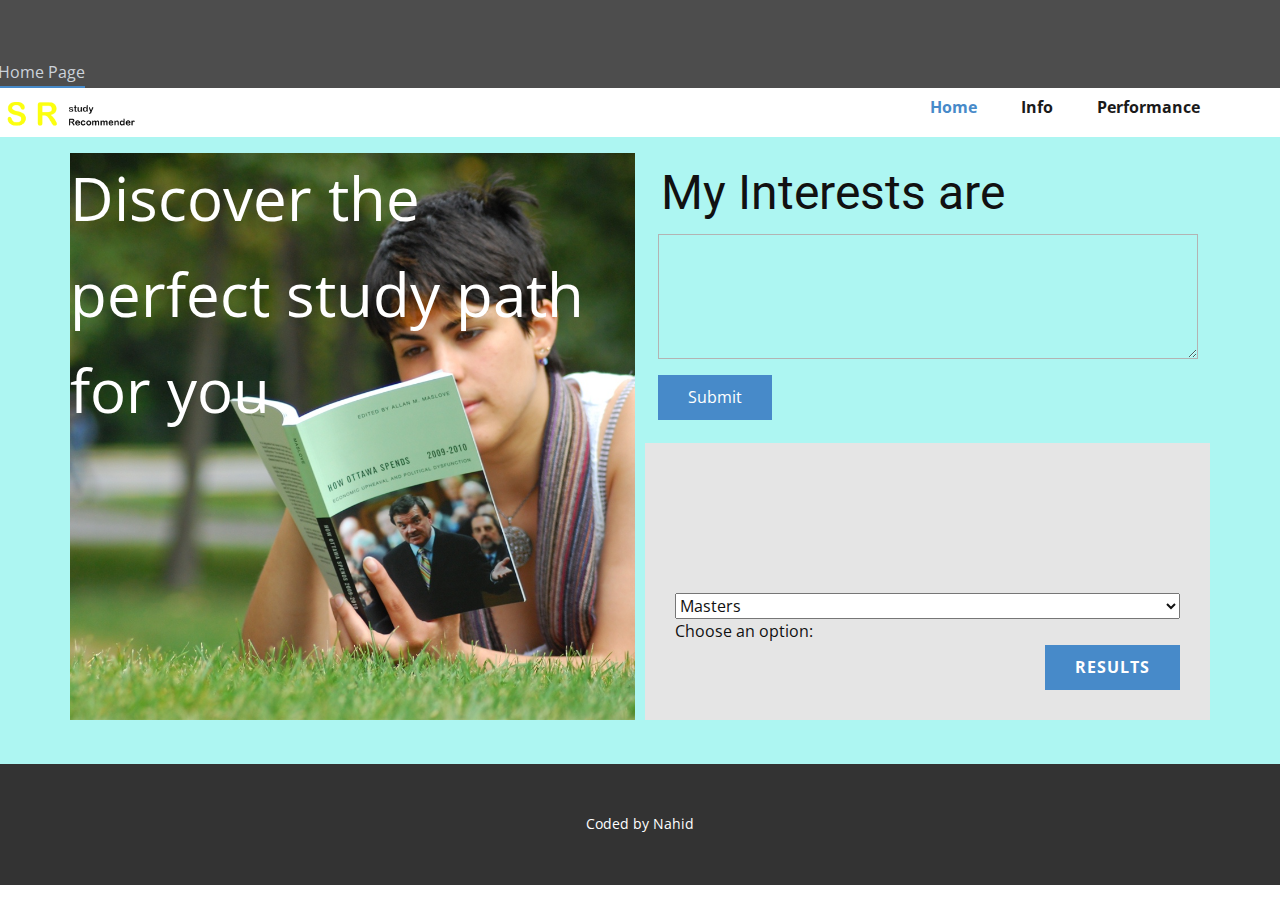
<file: index.html>
<!DOCTYPE html>
<html style="font-size: 16px">
  <head>
    <meta name="viewport" content="width=device-width, initial-scale=1.0" />
    <meta charset="utf-8" />
    <meta name="keywords" content="My Interests are" />
    <meta name="description" content="" />
    <meta name="page_type" content="np-template-header-footer-from-plugin" />
    <title>Home</title>
    <link rel="stylesheet" href="nicepage.css" media="screen" />
    <link rel="stylesheet" href="Home.css" media="screen" />
    <script
      class="u-script"
      type="text/javascript"
      src="jquery.js"
      defer=""
    ></script>
    <script
      class="u-script"
      type="text/javascript"
      src="nicepage.js"
      defer=""
    ></script>
    <meta name="generator" content="Nicepage 4.3.0, nicepage.com" />
    <link
      id="u-theme-google-font"
      rel="stylesheet"
      href="https://fonts.googleapis.com/css?family=Roboto:100,100i,300,300i,400,400i,500,500i,700,700i,900,900i|Open+Sans:300,300i,400,400i,600,600i,700,700i,800,800i"
    />

    <script type="application/ld+json">
      {
        "@context": "http://schema.org",
        "@type": "Organization",
        "name": "",
        "logo": "images/logo1.png"
      }
    </script>
    <meta name="theme-color" content="#478ac9" />
    <meta property="og:title" content="Home" />
    <meta property="og:type" content="website" />
  </head>
  <body data-home-page="Home.html" data-home-page-title="Home" class="u-body">
    <header
      class="u-align-left u-clearfix u-header u-section-row-container"
      id="sec-a959"
    >
      <div class="u-section-rows" style="">
        <div class="u-grey-70 u-section-row u-section-row-1" id="sec-46aa">
          <div class="u-clearfix u-sheet u-valign-bottom u-sheet-1">
            <a
              href="https://x.com"
              class="u-active-none u-border-2 u-border-active-palette-2-dark-1 u-border-hover-palette-2-base u-border-palette-1-base u-btn u-button-style u-hover-none u-none u-text-hover-palette-2-base u-text-palette-5-light-1 u-btn-1"
              >Home Page</a
            >
          </div>
        </div>
        <div
          class="u-section-row u-valign-middle u-section-row-2"
          id="sec-37e8"
        >
          <nav
            data-position=""
            class="u-menu u-menu-dropdown u-offcanvas u-menu-1"
          >
            <div
              class="menu-collapse"
              style="font-size: 1rem; letter-spacing: 0px; font-weight: 700"
            >
              <a
                class="u-button-style u-custom-active-border-color u-custom-border u-custom-border-color u-custom-borders u-custom-hover-border-color u-custom-left-right-menu-spacing u-custom-padding-bottom u-custom-text-active-color u-custom-text-color u-custom-text-hover-color u-custom-top-bottom-menu-spacing u-nav-link"
                href="#"
                style="padding: 2px 0px; font-size: calc(1em + 4px)"
              >
                <svg class="u-svg-link" viewBox="0 0 24 24">
                  <use
                    xmlns:xlink="http://www.w3.org/1999/xlink"
                    xlink:href="#menu-hamburger"
                  ></use>
                </svg>
                <svg
                  class="u-svg-content"
                  version="1.1"
                  id="menu-hamburger"
                  viewBox="0 0 16 16"
                  x="0px"
                  y="0px"
                  xmlns:xlink="http://www.w3.org/1999/xlink"
                  xmlns="http://www.w3.org/2000/svg"
                >
                  <g>
                    <rect y="1" width="16" height="2"></rect>
                    <rect y="7" width="16" height="2"></rect>
                    <rect y="13" width="16" height="2"></rect>
                  </g>
                </svg>
              </a>
            </div>
            <div class="u-custom-menu u-nav-container">
              <ul class="u-nav u-spacing-20 u-unstyled u-nav-1">
                <li class="u-nav-item">
                  <a
                    class="u-border-active-palette-1-base u-border-hover-palette-1-base u-button-style u-nav-link u-text-active-palette-1-base u-text-grey-90 u-text-hover-palette-2-base"
                    href="Home.html"
                    style="padding: 10px"
                    >Home</a
                  >
                </li>
                <li class="u-nav-item">
                  <a
                    class="u-border-active-palette-1-base u-border-hover-palette-1-base u-button-style u-nav-link u-text-active-palette-1-base u-text-grey-90 u-text-hover-palette-2-base"
                    style="padding: 10px"
                    >Info</a
                  >
                </li>
                <li class="u-nav-item">
                  <a
                    class="u-border-active-palette-1-base u-border-hover-palette-1-base u-button-style u-nav-link u-text-active-palette-1-base u-text-grey-90 u-text-hover-palette-2-base"
                    style="padding: 10px"
                    >Performance</a
                  >
                </li>
              </ul>
            </div>
            <div class="u-custom-menu u-nav-container-collapse">
              <div
                class="u-black u-container-style u-inner-container-layout u-opacity u-opacity-95 u-sidenav"
              >
                <div class="u-inner-container-layout u-sidenav-overflow">
                  <div class="u-menu-close"></div>
                  <ul
                    class="u-align-center u-nav u-popupmenu-items u-unstyled u-nav-2"
                  >
                    <li class="u-nav-item">
                      <a
                        class="u-button-style u-nav-link"
                        href="Home.html"
                        style="padding: 10px"
                        >Home</a
                      >
                    </li>
                    <li class="u-nav-item">
                      <a class="u-button-style u-nav-link" style="padding: 10px"
                        >Info</a
                      >
                    </li>
                    <li class="u-nav-item">
                      <a class="u-button-style u-nav-link" style="padding: 10px"
                        >Performance</a
                      >
                    </li>
                  </ul>
                </div>
              </div>
              <div class="u-black u-menu-overlay u-opacity u-opacity-70"></div>
            </div>
          </nav>
          <a
            href="https://nicepage.com/c/full-width-slider-html-templates"
            class="u-image u-logo u-image-1"
            data-image-width="864"
            data-image-height="297"
          >
            <img src="images/logo1.png" class="u-logo-image u-logo-image-1" />
          </a>
        </div>
      </div>
    </header>
    <section class="u-clearfix u-palette-4-light-2 u-section-1" id="sec-0ebc">
      <div class="u-clearfix u-sheet u-sheet-1">
        <div
          class="u-clearfix u-expanded-width u-gutter-10 u-layout-wrap u-layout-wrap-1"
        >
          <div class="u-layout">
            <div class="u-layout-row">
              <div class="u-size-30 u-size-60-md">
                <div class="u-layout-col">
                  <div
                    class="u-container-style u-image u-layout-cell u-left-cell u-size-60 u-image-1"
                    src=""
                    data-image-width="150"
                    data-image-height="100"
                  >
                    <div class="u-container-layout u-container-layout-1">
                      <p class="u-text u-text-default u-text-white u-text-1">
                        Discover the perfect study path for you
                      </p>
                    </div>
                  </div>
                </div>
              </div>
              <div class="u-size-30 u-size-60-md">
                <div class="u-layout-col">
                  <div class="u-size-30">
                    <div class="u-layout-row">
                      <div
                        class="u-align-left u-container-style u-layout-cell u-right-cell u-size-60 u-layout-cell-2"
                      >
                        <div class="u-container-layout u-container-layout-2">
                          <h1 class="u-text u-text-default u-text-2">
                            My Interests are
                          </h1>
                          <div class="u-form u-form-1">
                            <form
                              action="#"
                              method="POST"
                              class="u-clearfix u-form-spacing-15 u-form-vertical u-inner-form"
                              style="padding: 15px"
                              source="custom"
                              name="form"
                            >
                              <div
                                class="u-form-group u-form-message u-label-none u-form-group-1"
                              >
                                <label for="message-6797" class="u-label"
                                  >Address</label
                                >
                                <textarea
                                  rows="4"
                                  cols="50"
                                  id="message-6797"
                                  name="message"
                                  class="u-border-1 u-border-grey-30 u-input u-input-rectangle"
                                  required=""
                                ></textarea>
                              </div>
                              <div
                                class="u-align-left u-form-group u-form-submit u-form-group-2"
                              >
                                <a
                                  href="#"
                                  class="u-btn u-btn-submit u-button-style"
                                  >Submit</a
                                >
                                <input
                                  type="submit"
                                  value="submit"
                                  class="u-form-control-hidden"
                                />
                              </div>
                              <div
                                class="u-form-send-message u-form-send-success"
                              >
                                Thank you! Your message has been sent.
                              </div>
                              <div
                                class="u-form-send-error u-form-send-message"
                              >
                                Unable to send your message. Please fix errors
                                then try again.
                              </div>
                              <input
                                type="hidden"
                                value=""
                                name="recaptchaResponse"
                              />
                            </form>
                          </div>
                        </div>
                      </div>
                    </div>
                  </div>

                  <div class="u-size-30">
                    <div class="u-layout-row">
                      <div
                        class="u-align-left u-container-style u-grey-10 u-layout-cell u-right-cell u-size-60 u-layout-cell-3"
                      >
                        <div
                          class="u-container-layout u-valign-bottom u-container-layout-3"
                        >
                          <label for="tutorial_choice"> </label>

                          <select id="tutorial_choice">
                            <optgroup label="surface">
                              <option value="html">Masters</option>
                              <option value="css">Bachelors</option>
                            </optgroup>

                            <optgroup label="Language">
                              <option value="sql">German</option>
                              <option value="oracle">English</option>
                            </optgroup>
                          </select>
                          <label for="cars">Choose an option:</label>

                          <a
                            href="https://x.com"
                            class="u-btn u-button-style u-hover-palette-1-dark-1 u-palette-1-base u-btn-2"
                            >Results</a
                          >
                        </div>
                      </div>
                    </div>
                  </div>
                </div>
              </div>
            </div>
          </div>
        </div>
      </div>
    </section>

    <footer
      class="u-align-center u-clearfix u-footer u-grey-80 u-footer"
      id="sec-2441"
    >
      <div class="u-clearfix u-sheet u-sheet-1">
        <p class="u-small-text u-text u-text-variant u-text-1">
          Coded by Nahid
        </p>
      </div>
    </footer>
  </body>
</html>
</file>
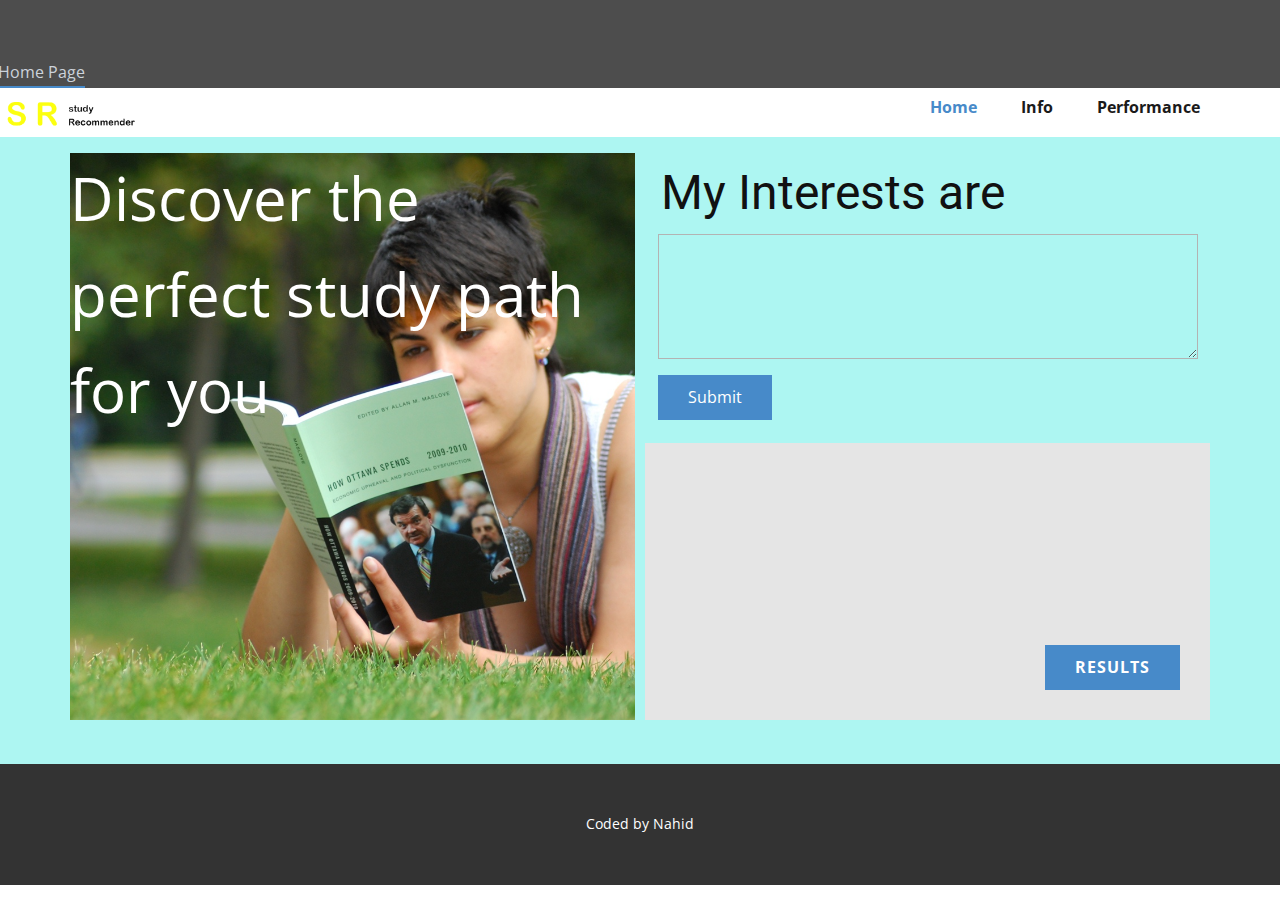
<file: Home.html>
<!DOCTYPE html>
<html style="font-size: 16px">
  <head>
    <meta name="viewport" content="width=device-width, initial-scale=1.0" />
    <meta charset="utf-8" />
    <meta name="keywords" content="My Interests are" />
    <meta name="description" content="" />
    <meta name="page_type" content="np-template-header-footer-from-plugin" />
    <title>Home</title>
    <link rel="stylesheet" href="nicepage.css" media="screen" />
    <link rel="stylesheet" href="Home.css" media="screen" />
    <script
      class="u-script"
      type="text/javascript"
      src="jquery.js"
      defer=""
    ></script>
    <script
      class="u-script"
      type="text/javascript"
      src="nicepage.js"
      defer=""
    ></script>
    <meta name="generator" content="Nicepage 4.3.0, nicepage.com" />
    <link
      id="u-theme-google-font"
      rel="stylesheet"
      href="https://fonts.googleapis.com/css?family=Roboto:100,100i,300,300i,400,400i,500,500i,700,700i,900,900i|Open+Sans:300,300i,400,400i,600,600i,700,700i,800,800i"
    />

    <script type="application/ld+json">
      {
        "@context": "http://schema.org",
        "@type": "Organization",
        "name": "",
        "logo": "images/logo1.png"
      }
    </script>
    <meta name="theme-color" content="#478ac9" />
    <meta property="og:title" content="Home" />
    <meta property="og:type" content="website" />
  </head>
  <body class="u-body">
    <header
      class="u-align-left u-clearfix u-header u-section-row-container"
      id="sec-a959"
    >
      <div class="u-section-rows" style="">
        <div class="u-grey-70 u-section-row u-section-row-1" id="sec-46aa">
          <div class="u-clearfix u-sheet u-valign-bottom u-sheet-1">
            <a
              href="https://x.com"
              class="u-active-none u-border-2 u-border-active-palette-2-dark-1 u-border-hover-palette-2-base u-border-palette-1-base u-btn u-button-style u-hover-none u-none u-text-hover-palette-2-base u-text-palette-5-light-1 u-btn-1"
              >Home Page</a
            >
          </div>
        </div>
        <div
          class="u-section-row u-valign-middle u-section-row-2"
          id="sec-37e8"
        >
          <nav
            data-position=""
            class="u-menu u-menu-dropdown u-offcanvas u-menu-1"
          >
            <div
              class="menu-collapse"
              style="font-size: 1rem; letter-spacing: 0px; font-weight: 700"
            >
              <a
                class="u-button-style u-custom-active-border-color u-custom-border u-custom-border-color u-custom-borders u-custom-hover-border-color u-custom-left-right-menu-spacing u-custom-padding-bottom u-custom-text-active-color u-custom-text-color u-custom-text-hover-color u-custom-top-bottom-menu-spacing u-nav-link"
                href="#"
                style="padding: 2px 0px; font-size: calc(1em + 4px)"
              >
                <svg class="u-svg-link" viewBox="0 0 24 24">
                  <use
                    xmlns:xlink="http://www.w3.org/1999/xlink"
                    xlink:href="#menu-hamburger"
                  ></use>
                </svg>
                <svg
                  class="u-svg-content"
                  version="1.1"
                  id="menu-hamburger"
                  viewBox="0 0 16 16"
                  x="0px"
                  y="0px"
                  xmlns:xlink="http://www.w3.org/1999/xlink"
                  xmlns="http://www.w3.org/2000/svg"
                >
                  <g>
                    <rect y="1" width="16" height="2"></rect>
                    <rect y="7" width="16" height="2"></rect>
                    <rect y="13" width="16" height="2"></rect>
                  </g>
                </svg>
              </a>
            </div>
            <div class="u-custom-menu u-nav-container">
              <ul class="u-nav u-spacing-20 u-unstyled u-nav-1">
                <li class="u-nav-item">
                  <a
                    class="u-border-active-palette-1-base u-border-hover-palette-1-base u-button-style u-nav-link u-text-active-palette-1-base u-text-grey-90 u-text-hover-palette-2-base"
                    href="Home.html"
                    style="padding: 10px"
                    >Home</a
                  >
                </li>
                <li class="u-nav-item">
                  <a
                    class="u-border-active-palette-1-base u-border-hover-palette-1-base u-button-style u-nav-link u-text-active-palette-1-base u-text-grey-90 u-text-hover-palette-2-base"
                    style="padding: 10px"
                    >Info</a
                  >
                </li>
                <li class="u-nav-item">
                  <a
                    class="u-border-active-palette-1-base u-border-hover-palette-1-base u-button-style u-nav-link u-text-active-palette-1-base u-text-grey-90 u-text-hover-palette-2-base"
                    style="padding: 10px"
                    >Performance</a
                  >
                </li>
              </ul>
            </div>
            <div class="u-custom-menu u-nav-container-collapse">
              <div
                class="u-black u-container-style u-inner-container-layout u-opacity u-opacity-95 u-sidenav"
              >
                <div class="u-inner-container-layout u-sidenav-overflow">
                  <div class="u-menu-close"></div>
                  <ul
                    class="u-align-center u-nav u-popupmenu-items u-unstyled u-nav-2"
                  >
                    <li class="u-nav-item">
                      <a
                        class="u-button-style u-nav-link"
                        href="Home.html"
                        style="padding: 10px"
                        >Home</a
                      >
                    </li>
                    <li class="u-nav-item">
                      <a class="u-button-style u-nav-link" style="padding: 10px"
                        >Info</a
                      >
                    </li>
                    <li class="u-nav-item">
                      <a class="u-button-style u-nav-link" style="padding: 10px"
                        >Performance</a
                      >
                    </li>
                  </ul>
                </div>
              </div>
              <div class="u-black u-menu-overlay u-opacity u-opacity-70"></div>
            </div>
          </nav>
          <a
            href="https://x.com"
            class="u-image u-logo u-image-1"
            data-image-width="864"
            data-image-height="297"
          >
            <img src="images/logo1.png" class="u-logo-image u-logo-image-1" />
          </a>
        </div>
      </div>
    </header>
    <section class="u-clearfix u-palette-4-light-2 u-section-1" id="sec-0ebc">
      <div class="u-clearfix u-sheet u-sheet-1">
        <div
          class="u-clearfix u-expanded-width u-gutter-10 u-layout-wrap u-layout-wrap-1"
        >
          <div class="u-layout">
            <div class="u-layout-row">
              <div class="u-size-30 u-size-60-md">
                <div class="u-layout-col">
                  <div
                    class="u-container-style u-image u-layout-cell u-left-cell u-size-60 u-image-1"
                    src=""
                    data-image-width="150"
                    data-image-height="100"
                  >
                    <div class="u-container-layout u-container-layout-1">
                      <p class="u-text u-text-default u-text-white u-text-1">
                        Discover the perfect study path for you
                      </p>
                    </div>
                  </div>
                </div>
              </div>
              <div class="u-size-30 u-size-60-md">
                <div class="u-layout-col">
                  <div class="u-size-30">
                    <div class="u-layout-row">
                      <div
                        class="u-align-left u-container-style u-layout-cell u-right-cell u-size-60 u-layout-cell-2"
                      >
                        <div class="u-container-layout u-container-layout-2">
                          <h1 class="u-text u-text-default u-text-2">
                            My Interests are
                          </h1>
                          <div class="u-form u-form-1">
                            <form
                              action="#"
                              method="POST"
                              class="u-clearfix u-form-spacing-15 u-form-vertical u-inner-form"
                              style="padding: 15px"
                              source="custom"
                              name="form"
                            >
                              <div
                                class="u-form-group u-form-message u-label-none u-form-group-1"
                              >
                                <label for="message-6797" class="u-label"
                                  >Address</label
                                >
                                <textarea
                                  rows="4"
                                  cols="50"
                                  id="message-6797"
                                  name="message"
                                  class="u-border-1 u-border-grey-30 u-input u-input-rectangle"
                                  required=""
                                ></textarea>
                              </div>
                              <div
                                class="u-align-left u-form-group u-form-submit u-form-group-2"
                              >
                                <a
                                  href="#"
                                  class="u-btn u-btn-submit u-button-style"
                                  >Submit</a
                                >
                                <input
                                  type="submit"
                                  value="submit"
                                  class="u-form-control-hidden"
                                />
                              </div>
                              <div
                                class="u-form-send-message u-form-send-success"
                              >
                                Thank you! Your message has been sent.
                              </div>
                              <div
                                class="u-form-send-error u-form-send-message"
                              >
                                Unable to send your message. Please fix errors
                                then try again.
                              </div>
                              <input
                                type="hidden"
                                value=""
                                name="recaptchaResponse"
                              />
                            </form>
                          </div>
                        </div>
                      </div>
                    </div>
                  </div>
                  <div class="u-size-30">
                    <div class="u-layout-row">
                      <div
                        class="u-align-left u-container-style u-grey-10 u-layout-cell u-right-cell u-size-60 u-layout-cell-3"
                      >
                        <div
                          class="u-container-layout u-valign-bottom u-container-layout-3"
                        >
                          <a
                            href="https://x.com"
                            class="u-btn u-button-style u-hover-palette-1-dark-1 u-palette-1-base u-btn-2"
                            >Results</a
                          >
                        </div>
                      </div>
                    </div>
                  </div>
                </div>
              </div>
            </div>
          </div>
        </div>
      </div>
    </section>

    <footer
      class="u-align-center u-clearfix u-footer u-grey-80 u-footer"
      id="sec-2441"
    >
      <div class="u-clearfix u-sheet u-sheet-1">
        <p class="u-small-text u-text u-text-variant u-text-1">
          Coded by Nahid
        </p>
      </div>
    </footer>
  </body>
</html>
</file>
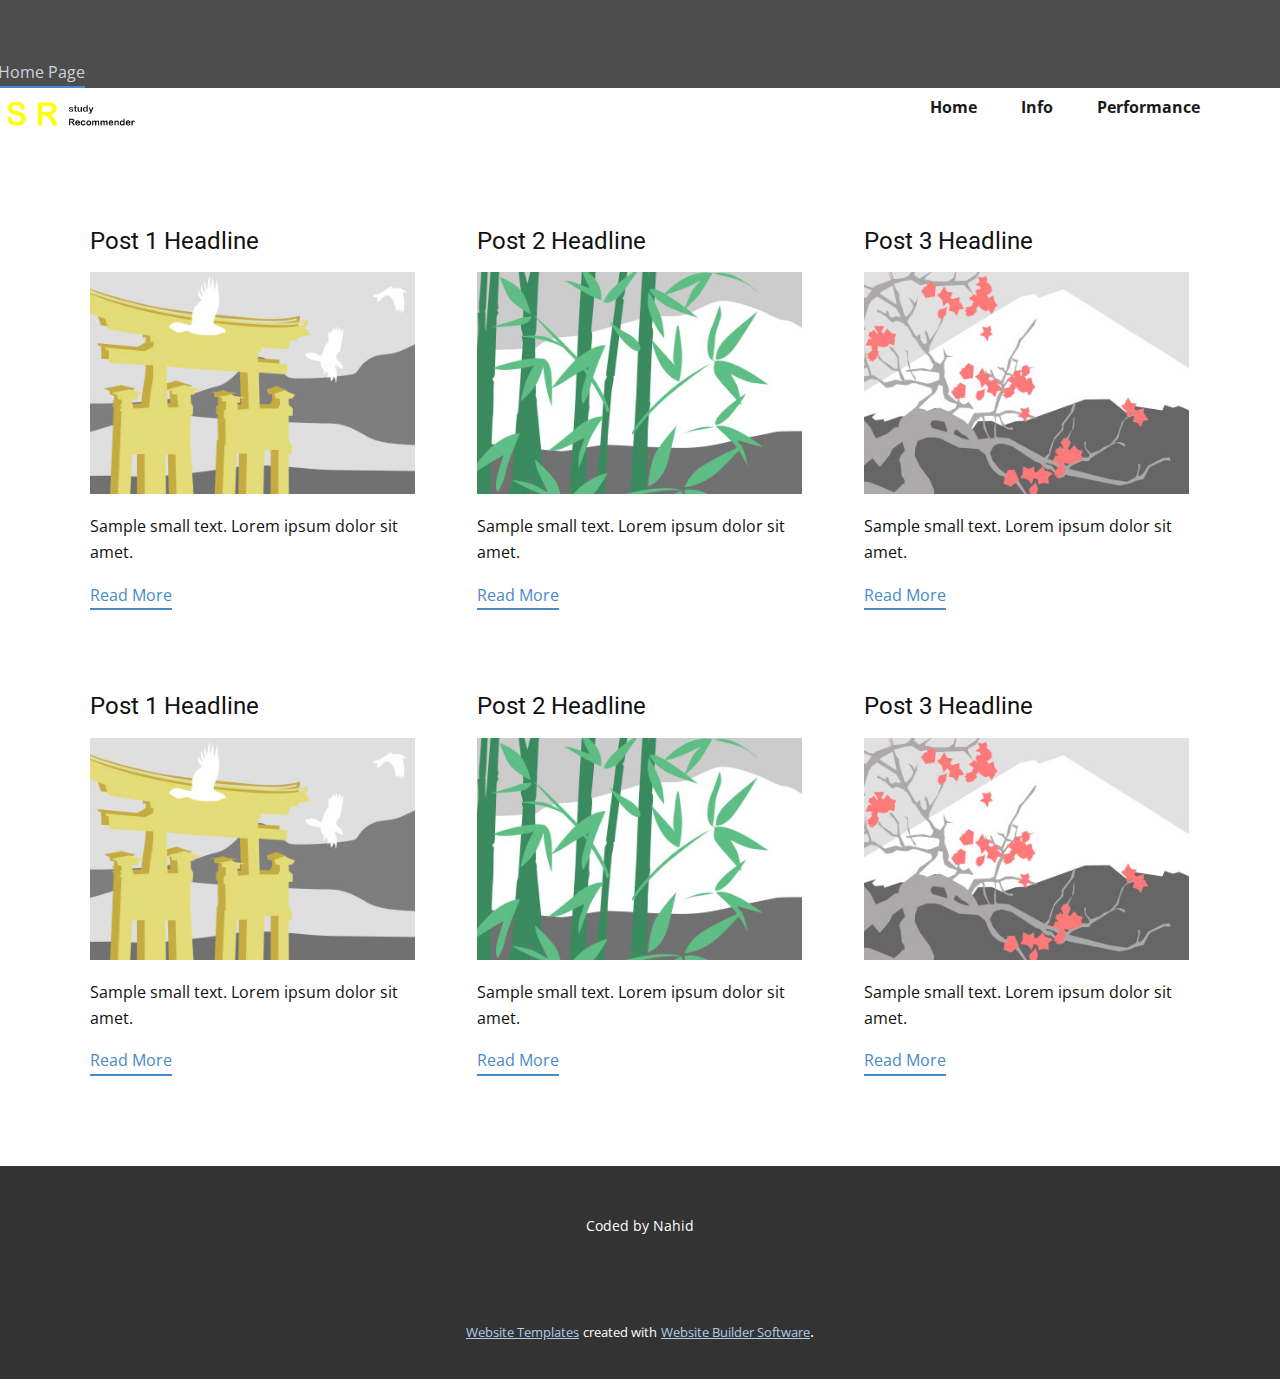
<file: blog/blog.html>
<html style="font-size: 16px">
  <head>
    <meta name="viewport" content="width=device-width, initial-scale=1.0" />
    <meta charset="utf-8" />
    <meta name="keywords" content="" />
    <meta name="description" content="" />
    <meta name="page_type" content="np-template-header-footer-from-plugin" />
    <title>Blog Template</title>
    <link rel="stylesheet" href="../nicepage.css" media="screen" />
    <link rel="stylesheet" href="../Blog-Template.css" media="screen" />
    <script
      class="u-script"
      type="text/javascript"
      src="../jquery.js"
      defer=""
    ></script>
    <script
      class="u-script"
      type="text/javascript"
      src="../nicepage.js"
      defer=""
    ></script>
    <meta name="generator" content="Nicepage 4.3.0, nicepage.com" />
    <link
      id="u-theme-google-font"
      rel="stylesheet"
      href="https://fonts.googleapis.com/css?family=Roboto:100,100i,300,300i,400,400i,500,500i,700,700i,900,900i|Open+Sans:300,300i,400,400i,600,600i,700,700i,800,800i"
    />

    <script type="application/ld+json">
      {
        "@context": "http://schema.org",
        "@type": "Organization",
        "name": "",
        "logo": "images/logo1.png"
      }
    </script>
    <meta name="theme-color" content="#478ac9" />
  </head>
  <body class="u-body">
    <header
      class="u-align-left u-clearfix u-header u-section-row-container"
      id="sec-a959"
    >
      <div class="u-section-rows" style="">
        <div class="u-grey-70 u-section-row u-section-row-1" id="sec-46aa">
          <div class="u-clearfix u-sheet u-valign-bottom u-sheet-1">
            <a
              href="https://x.com"
              class="u-active-none u-border-2 u-border-active-palette-2-dark-1 u-border-hover-palette-2-base u-border-palette-1-base u-btn u-button-style u-hover-none u-none u-text-hover-palette-2-base u-text-palette-5-light-1 u-btn-1"
              >Home Page</a
            >
          </div>
        </div>
        <div
          class="u-section-row u-valign-middle u-section-row-2"
          id="sec-37e8"
        >
          <nav
            data-position=""
            class="u-menu u-menu-dropdown u-offcanvas u-menu-1"
          >
            <div
              class="menu-collapse"
              style="font-size: 1rem; letter-spacing: 0px; font-weight: 700"
            >
              <a
                class="u-button-style u-custom-active-border-color u-custom-border u-custom-border-color u-custom-borders u-custom-hover-border-color u-custom-left-right-menu-spacing u-custom-padding-bottom u-custom-text-active-color u-custom-text-color u-custom-text-hover-color u-custom-top-bottom-menu-spacing u-nav-link"
                href="#"
                style="padding: 2px 0px; font-size: calc(1em + 4px)"
              >
                <svg class="u-svg-link" viewBox="0 0 24 24">
                  <use
                    xmlns:xlink="http://www.w3.org/1999/xlink"
                    xlink:href="#menu-hamburger"
                  ></use>
                </svg>
                <svg
                  class="u-svg-content"
                  version="1.1"
                  id="menu-hamburger"
                  viewBox="0 0 16 16"
                  x="0px"
                  y="0px"
                  xmlns:xlink="http://www.w3.org/1999/xlink"
                  xmlns="http://www.w3.org/2000/svg"
                >
                  <g>
                    <rect y="1" width="16" height="2"></rect>
                    <rect y="7" width="16" height="2"></rect>
                    <rect y="13" width="16" height="2"></rect>
                  </g>
                </svg>
              </a>
            </div>
            <div class="u-custom-menu u-nav-container">
              <ul class="u-nav u-spacing-20 u-unstyled u-nav-1">
                <li class="u-nav-item">
                  <a
                    class="u-border-active-palette-1-base u-border-hover-palette-1-base u-button-style u-nav-link u-text-active-palette-1-base u-text-grey-90 u-text-hover-palette-2-base"
                    href="../Home.html"
                    style="padding: 10px"
                    >Home</a
                  >
                </li>
                <li class="u-nav-item">
                  <a
                    class="u-border-active-palette-1-base u-border-hover-palette-1-base u-button-style u-nav-link u-text-active-palette-1-base u-text-grey-90 u-text-hover-palette-2-base"
                    style="padding: 10px"
                    >Info</a
                  >
                </li>
                <li class="u-nav-item">
                  <a
                    class="u-border-active-palette-1-base u-border-hover-palette-1-base u-button-style u-nav-link u-text-active-palette-1-base u-text-grey-90 u-text-hover-palette-2-base"
                    style="padding: 10px"
                    >Performance</a
                  >
                </li>
              </ul>
            </div>
            <div class="u-custom-menu u-nav-container-collapse">
              <div
                class="u-black u-container-style u-inner-container-layout u-opacity u-opacity-95 u-sidenav"
              >
                <div class="u-inner-container-layout u-sidenav-overflow">
                  <div class="u-menu-close"></div>
                  <ul
                    class="u-align-center u-nav u-popupmenu-items u-unstyled u-nav-2"
                  >
                    <li class="u-nav-item">
                      <a
                        class="u-button-style u-nav-link"
                        href="../Home.html"
                        style="padding: 10px"
                        >Home</a
                      >
                    </li>
                    <li class="u-nav-item">
                      <a class="u-button-style u-nav-link" style="padding: 10px"
                        >Info</a
                      >
                    </li>
                    <li class="u-nav-item">
                      <a class="u-button-style u-nav-link" style="padding: 10px"
                        >Performance</a
                      >
                    </li>
                  </ul>
                </div>
              </div>
              <div class="u-black u-menu-overlay u-opacity u-opacity-70"></div>
            </div>
          </nav>
          <a
            href="https://x.com"
            class="u-image u-logo u-image-1"
            data-image-width="864"
            data-image-height="297"
          >
            <img
              src="../images/logo1.png"
              class="u-logo-image u-logo-image-1"
            />
          </a>
        </div>
      </div>
    </header>
    <section class="u-clearfix u-section-1" id="sec-5593">
      <div class="u-clearfix u-sheet u-valign-middle u-sheet-1">
        <!--blog--><!--blog_options_json--><!--{"type":"Recent","source":"","tags":"","count":""}--><!--/blog_options_json-->
        <div class="u-blog u-expanded-width u-repeater u-repeater-1">
          <!--blog_post-->
          <div
            class="u-blog-post u-container-style u-repeater-item u-white u-repeater-item-1"
          >
            <div
              class="u-container-layout u-similar-container u-valign-top u-container-layout-1"
            >
              <!--blog_post_header-->
              <h4 class="u-blog-control u-text u-text-1">
                <a class="u-post-header-link" href="../blog/post-5.html"
                  ><!--blog_post_header_content-->Post 1 Headline<!--/blog_post_header_content--></a
                >
              </h4>
              <!--/blog_post_header--><!--blog_post_image-->
              <a class="u-post-header-link" href="../blog/post-5.html"
                ><img
                  alt=""
                  class="u-blog-control u-expanded-width u-image u-image-default u-image-1"
                  src="[data-uri]" /></a
              ><!--/blog_post_image--><!--blog_post_content-->
              <div
                class="u-blog-control u-post-content u-text u-text-2 fr-view"
              >
                Sample small text. Lorem ipsum dolor sit amet.
              </div>
              <!--/blog_post_content--><!--blog_post_readmore-->
              <a
                href="../blog/post-5.html"
                class="u-blog-control u-border-2 u-border-palette-1-base u-btn u-btn-rectangle u-button-style u-none u-btn-1"
                ><!--blog_post_readmore_content--><!--options_json--><!--{"content":"","defaultValue":"Read More"}--><!--/options_json-->Read
                More<!--/blog_post_readmore_content--></a
              ><!--/blog_post_readmore-->
            </div>
          </div>
          <div
            class="u-blog-post u-container-style u-repeater-item u-video-cover u-white"
          >
            <div
              class="u-container-layout u-similar-container u-valign-top u-container-layout-2"
            >
              <!--blog_post_header-->
              <h4 class="u-blog-control u-text u-text-3">
                <a class="u-post-header-link" href="../blog/post-4.html"
                  ><!--blog_post_header_content-->Post 2 Headline<!--/blog_post_header_content--></a
                >
              </h4>
              <!--/blog_post_header--><!--blog_post_image-->
              <a class="u-post-header-link" href="../blog/post-4.html"
                ><img
                  alt=""
                  class="u-blog-control u-expanded-width u-image u-image-default u-image-2"
                  src="[data-uri]" /></a
              ><!--/blog_post_image--><!--blog_post_content-->
              <div
                class="u-blog-control u-post-content u-text u-text-4 fr-view"
              >
                Sample small text. Lorem ipsum dolor sit amet.
              </div>
              <!--/blog_post_content--><!--blog_post_readmore-->
              <a
                href="../blog/post-4.html"
                class="u-blog-control u-border-2 u-border-palette-1-base u-btn u-btn-rectangle u-button-style u-none u-btn-2"
                ><!--blog_post_readmore_content--><!--options_json--><!--{"content":"","defaultValue":"Read More"}--><!--/options_json-->Read
                More<!--/blog_post_readmore_content--></a
              ><!--/blog_post_readmore-->
            </div>
          </div>
          <div
            class="u-blog-post u-container-style u-repeater-item u-video-cover u-white"
          >
            <div
              class="u-container-layout u-similar-container u-valign-top u-container-layout-3"
            >
              <!--blog_post_header-->
              <h4 class="u-blog-control u-text u-text-5">
                <a class="u-post-header-link" href="../blog/post-3.html"
                  ><!--blog_post_header_content-->Post 3 Headline<!--/blog_post_header_content--></a
                >
              </h4>
              <!--/blog_post_header--><!--blog_post_image-->
              <a class="u-post-header-link" href="../blog/post-3.html"
                ><img
                  alt=""
                  class="u-blog-control u-expanded-width u-image u-image-default u-image-3"
                  src="[data-uri]" /></a
              ><!--/blog_post_image--><!--blog_post_content-->
              <div
                class="u-blog-control u-post-content u-text u-text-6 fr-view"
              >
                Sample small text. Lorem ipsum dolor sit amet.
              </div>
              <!--/blog_post_content--><!--blog_post_readmore-->
              <a
                href="../blog/post-3.html"
                class="u-blog-control u-border-2 u-border-palette-1-base u-btn u-btn-rectangle u-button-style u-none u-btn-3"
                ><!--blog_post_readmore_content--><!--options_json--><!--{"content":"","defaultValue":"Read More"}--><!--/options_json-->Read
                More<!--/blog_post_readmore_content--></a
              ><!--/blog_post_readmore-->
            </div>
          </div>
          <div
            class="u-blog-post u-container-style u-repeater-item u-white u-repeater-item-1"
          >
            <div
              class="u-container-layout u-similar-container u-valign-top u-container-layout-1"
            >
              <!--blog_post_header-->
              <h4 class="u-blog-control u-text u-text-1">
                <a class="u-post-header-link" href="../blog/post-2.html"
                  ><!--blog_post_header_content-->Post 1 Headline<!--/blog_post_header_content--></a
                >
              </h4>
              <!--/blog_post_header--><!--blog_post_image-->
              <a class="u-post-header-link" href="../blog/post-2.html"
                ><img
                  alt=""
                  class="u-blog-control u-expanded-width u-image u-image-default u-image-1"
                  src="[data-uri]" /></a
              ><!--/blog_post_image--><!--blog_post_content-->
              <div
                class="u-blog-control u-post-content u-text u-text-2 fr-view"
              >
                Sample small text. Lorem ipsum dolor sit amet.
              </div>
              <!--/blog_post_content--><!--blog_post_readmore-->
              <a
                href="../blog/post-2.html"
                class="u-blog-control u-border-2 u-border-palette-1-base u-btn u-btn-rectangle u-button-style u-none u-btn-1"
                ><!--blog_post_readmore_content--><!--options_json--><!--{"content":"","defaultValue":"Read More"}--><!--/options_json-->Read
                More<!--/blog_post_readmore_content--></a
              ><!--/blog_post_readmore-->
            </div>
          </div>
          <div
            class="u-blog-post u-container-style u-repeater-item u-video-cover u-white"
          >
            <div
              class="u-container-layout u-similar-container u-valign-top u-container-layout-2"
            >
              <!--blog_post_header-->
              <h4 class="u-blog-control u-text u-text-3">
                <a class="u-post-header-link" href="../blog/post-1.html"
                  ><!--blog_post_header_content-->Post 2 Headline<!--/blog_post_header_content--></a
                >
              </h4>
              <!--/blog_post_header--><!--blog_post_image-->
              <a class="u-post-header-link" href="../blog/post-1.html"
                ><img
                  alt=""
                  class="u-blog-control u-expanded-width u-image u-image-default u-image-2"
                  src="[data-uri]" /></a
              ><!--/blog_post_image--><!--blog_post_content-->
              <div
                class="u-blog-control u-post-content u-text u-text-4 fr-view"
              >
                Sample small text. Lorem ipsum dolor sit amet.
              </div>
              <!--/blog_post_content--><!--blog_post_readmore-->
              <a
                href="../blog/post-1.html"
                class="u-blog-control u-border-2 u-border-palette-1-base u-btn u-btn-rectangle u-button-style u-none u-btn-2"
                ><!--blog_post_readmore_content--><!--options_json--><!--{"content":"","defaultValue":"Read More"}--><!--/options_json-->Read
                More<!--/blog_post_readmore_content--></a
              ><!--/blog_post_readmore-->
            </div>
          </div>
          <div
            class="u-blog-post u-container-style u-repeater-item u-video-cover u-white"
          >
            <div
              class="u-container-layout u-similar-container u-valign-top u-container-layout-3"
            >
              <!--blog_post_header-->
              <h4 class="u-blog-control u-text u-text-5">
                <a class="u-post-header-link" href="../blog/post.html"
                  ><!--blog_post_header_content-->Post 3 Headline<!--/blog_post_header_content--></a
                >
              </h4>
              <!--/blog_post_header--><!--blog_post_image-->
              <a class="u-post-header-link" href="../blog/post.html"
                ><img
                  alt=""
                  class="u-blog-control u-expanded-width u-image u-image-default u-image-3"
                  src="[data-uri]" /></a
              ><!--/blog_post_image--><!--blog_post_content-->
              <div
                class="u-blog-control u-post-content u-text u-text-6 fr-view"
              >
                Sample small text. Lorem ipsum dolor sit amet.
              </div>
              <!--/blog_post_content--><!--blog_post_readmore-->
              <a
                href="../blog/post.html"
                class="u-blog-control u-border-2 u-border-palette-1-base u-btn u-btn-rectangle u-button-style u-none u-btn-3"
                ><!--blog_post_readmore_content--><!--options_json--><!--{"content":"","defaultValue":"Read More"}--><!--/options_json-->Read
                More<!--/blog_post_readmore_content--></a
              ><!--/blog_post_readmore-->
            </div>
          </div>
          <!--/blog_post--><!--blog_post-->
          <!--/blog_post--><!--blog_post-->
          <!--/blog_post-->
        </div>
        <!--/blog-->
      </div>
    </section>

    <footer
      class="u-align-center u-clearfix u-footer u-grey-80 u-footer"
      id="sec-2441"
    >
      <div class="u-clearfix u-sheet u-sheet-1">
        <p class="u-small-text u-text u-text-variant u-text-1">
          Coded by Nahid
        </p>
      </div>
    </footer>
    <section class="u-backlink u-clearfix u-grey-80">
      <a class="u-link" href="https://x.com" target="_blank">
        <span>Website Templates</span>
      </a>
      <p class="u-text">
        <span>created with</span>
      </p>
      <a class="u-link" href="" target="_blank">
        <span>Website Builder Software</span> </a
      >.
    </section>
  </body>
</html>
</file>
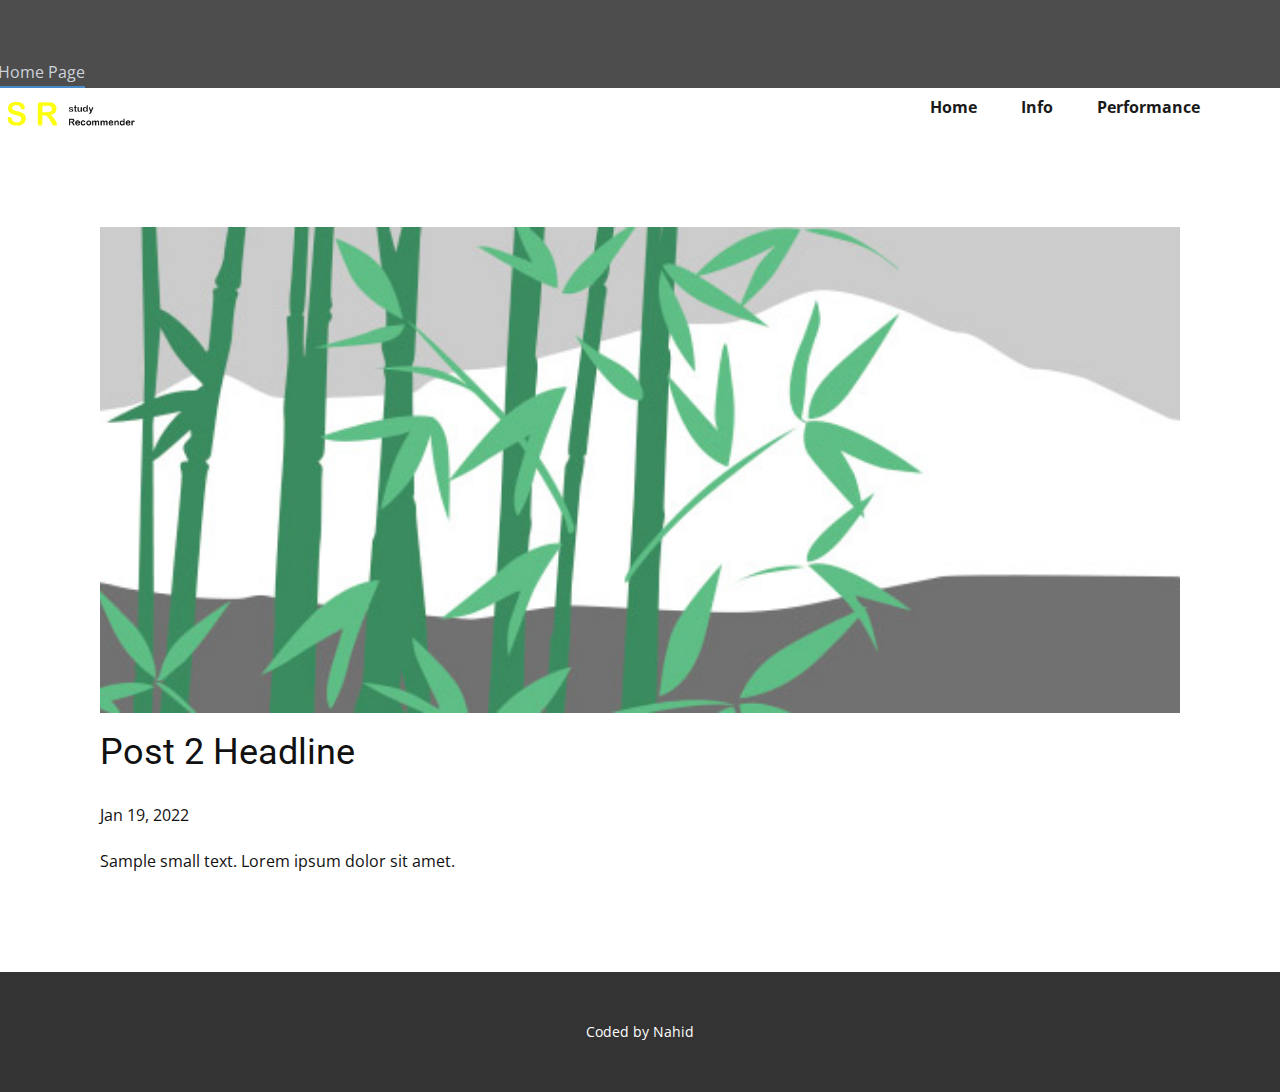
<file: blog/post-1.html>
<!DOCTYPE html>
<html style="font-size: 16px">
  <head>
    <meta name="viewport" content="width=device-width, initial-scale=1.0" />
    <meta charset="utf-8" />
    <meta name="keywords" content="Post 1 Headline" />
    <meta name="description" content="" />
    <meta name="page_type" content="np-template-header-footer-from-plugin" />
    <title>Post 2 Headline</title>
    <link rel="stylesheet" href="../nicepage.css" media="screen" />
    <link rel="stylesheet" href="../Post-Template.css" media="screen" />
    <script
      class="u-script"
      type="text/javascript"
      src="../jquery.js"
      defer=""
    ></script>
    <script
      class="u-script"
      type="text/javascript"
      src="../nicepage.js"
      defer=""
    ></script>
    <meta name="generator" content="Nicepage 4.3.0, nicepage.com" />
    <link
      id="u-theme-google-font"
      rel="stylesheet"
      href="https://fonts.googleapis.com/css?family=Roboto:100,100i,300,300i,400,400i,500,500i,700,700i,900,900i|Open+Sans:300,300i,400,400i,600,600i,700,700i,800,800i"
    />

    <script type="application/ld+json">
      {
        "@context": "http://schema.org",
        "@type": "Organization",
        "name": "",
        "logo": "images/logo1.png"
      }
    </script>
    <meta name="theme-color" content="#478ac9" />
  </head>
  <body class="u-body">
    <header
      class="u-align-left u-clearfix u-header u-section-row-container"
      id="sec-a959"
    >
      <div class="u-section-rows" style="">
        <div class="u-grey-70 u-section-row u-section-row-1" id="sec-46aa">
          <div class="u-clearfix u-sheet u-valign-bottom u-sheet-1">
            <a
              href="https://x.com"
              class="u-active-none u-border-2 u-border-active-palette-2-dark-1 u-border-hover-palette-2-base u-border-palette-1-base u-btn u-button-style u-hover-none u-none u-text-hover-palette-2-base u-text-palette-5-light-1 u-btn-1"
              >Home Page</a
            >
          </div>
        </div>
        <div
          class="u-section-row u-valign-middle u-section-row-2"
          id="sec-37e8"
        >
          <nav
            data-position=""
            class="u-menu u-menu-dropdown u-offcanvas u-menu-1"
          >
            <div
              class="menu-collapse"
              style="font-size: 1rem; letter-spacing: 0px; font-weight: 700"
            >
              <a
                class="u-button-style u-custom-active-border-color u-custom-border u-custom-border-color u-custom-borders u-custom-hover-border-color u-custom-left-right-menu-spacing u-custom-padding-bottom u-custom-text-active-color u-custom-text-color u-custom-text-hover-color u-custom-top-bottom-menu-spacing u-nav-link"
                href="#"
                style="padding: 2px 0px; font-size: calc(1em + 4px)"
              >
                <svg class="u-svg-link" viewBox="0 0 24 24">
                  <use
                    xmlns:xlink="http://www.w3.org/1999/xlink"
                    xlink:href="#menu-hamburger"
                  ></use>
                </svg>
                <svg
                  class="u-svg-content"
                  version="1.1"
                  id="menu-hamburger"
                  viewBox="0 0 16 16"
                  x="0px"
                  y="0px"
                  xmlns:xlink="http://www.w3.org/1999/xlink"
                  xmlns="http://www.w3.org/2000/svg"
                >
                  <g>
                    <rect y="1" width="16" height="2"></rect>
                    <rect y="7" width="16" height="2"></rect>
                    <rect y="13" width="16" height="2"></rect>
                  </g>
                </svg>
              </a>
            </div>
            <div class="u-custom-menu u-nav-container">
              <ul class="u-nav u-spacing-20 u-unstyled u-nav-1">
                <li class="u-nav-item">
                  <a
                    class="u-border-active-palette-1-base u-border-hover-palette-1-base u-button-style u-nav-link u-text-active-palette-1-base u-text-grey-90 u-text-hover-palette-2-base"
                    href="../Home.html"
                    style="padding: 10px"
                    >Home</a
                  >
                </li>
                <li class="u-nav-item">
                  <a
                    class="u-border-active-palette-1-base u-border-hover-palette-1-base u-button-style u-nav-link u-text-active-palette-1-base u-text-grey-90 u-text-hover-palette-2-base"
                    style="padding: 10px"
                    >Info</a
                  >
                </li>
                <li class="u-nav-item">
                  <a
                    class="u-border-active-palette-1-base u-border-hover-palette-1-base u-button-style u-nav-link u-text-active-palette-1-base u-text-grey-90 u-text-hover-palette-2-base"
                    style="padding: 10px"
                    >Performance</a
                  >
                </li>
              </ul>
            </div>
            <div class="u-custom-menu u-nav-container-collapse">
              <div
                class="u-black u-container-style u-inner-container-layout u-opacity u-opacity-95 u-sidenav"
              >
                <div class="u-inner-container-layout u-sidenav-overflow">
                  <div class="u-menu-close"></div>
                  <ul
                    class="u-align-center u-nav u-popupmenu-items u-unstyled u-nav-2"
                  >
                    <li class="u-nav-item">
                      <a
                        class="u-button-style u-nav-link"
                        href="../Home.html"
                        style="padding: 10px"
                        >Home</a
                      >
                    </li>
                    <li class="u-nav-item">
                      <a class="u-button-style u-nav-link" style="padding: 10px"
                        >Info</a
                      >
                    </li>
                    <li class="u-nav-item">
                      <a class="u-button-style u-nav-link" style="padding: 10px"
                        >Performance</a
                      >
                    </li>
                  </ul>
                </div>
              </div>
              <div class="u-black u-menu-overlay u-opacity u-opacity-70"></div>
            </div>
          </nav>
          <a
            href="https://x.com"
            class="u-image u-logo u-image-1"
            data-image-width="864"
            data-image-height="297"
          >
            <img
              src="../images/logo1.png"
              class="u-logo-image u-logo-image-1"
            />
          </a>
        </div>
      </div>
    </header>
    <section class="u-align-center u-clearfix u-section-1" id="sec-77d1">
      <div
        class="u-clearfix u-sheet u-valign-middle-md u-valign-middle-sm u-valign-middle-xs u-sheet-1"
      >
        <!--post_details--><!--post_details_options_json--><!--{"source":""}--><!--/post_details_options_json--><!--blog_post-->
        <div
          class="u-container-style u-expanded-width u-post-details u-post-details-1"
        >
          <div class="u-container-layout u-valign-middle u-container-layout-1">
            <!--blog_post_image-->
            <img
              alt=""
              class="u-blog-control u-expanded-width u-image u-image-default u-image-1"
              src="[data-uri]"
            /><!--/blog_post_image--><!--blog_post_header-->
            <h2 class="u-blog-control u-text u-text-1">Post 2 Headline</h2>
            <!--/blog_post_header--><!--blog_post_metadata-->
            <div class="u-blog-control u-metadata u-metadata-1">
              <!--blog_post_metadata_date-->
              <span class="u-meta-date u-meta-icon">Jan 19, 2022</span
              ><!--/blog_post_metadata_date--><!--blog_post_metadata_category-->
              <!--/blog_post_metadata_category--><!--blog_post_metadata_comments-->
              <!--/blog_post_metadata_comments-->
            </div>
            <!--/blog_post_metadata--><!--blog_post_content-->
            <div
              class="u-align-justify u-blog-control u-post-content u-text u-text-2 fr-view"
            >
              Sample small text. Lorem ipsum dolor sit amet.
            </div>
            <!--/blog_post_content-->
          </div>
        </div>
        <!--/blog_post--><!--/post_details-->
      </div>
    </section>

    <footer
      class="u-align-center u-clearfix u-footer u-grey-80 u-footer"
      id="sec-2441"
    >
      <div class="u-clearfix u-sheet u-sheet-1">
        <p class="u-small-text u-text u-text-variant u-text-1">
          Coded by Nahid
        </p>
      </div>
    </footer>
  </body>
</html>
</file>
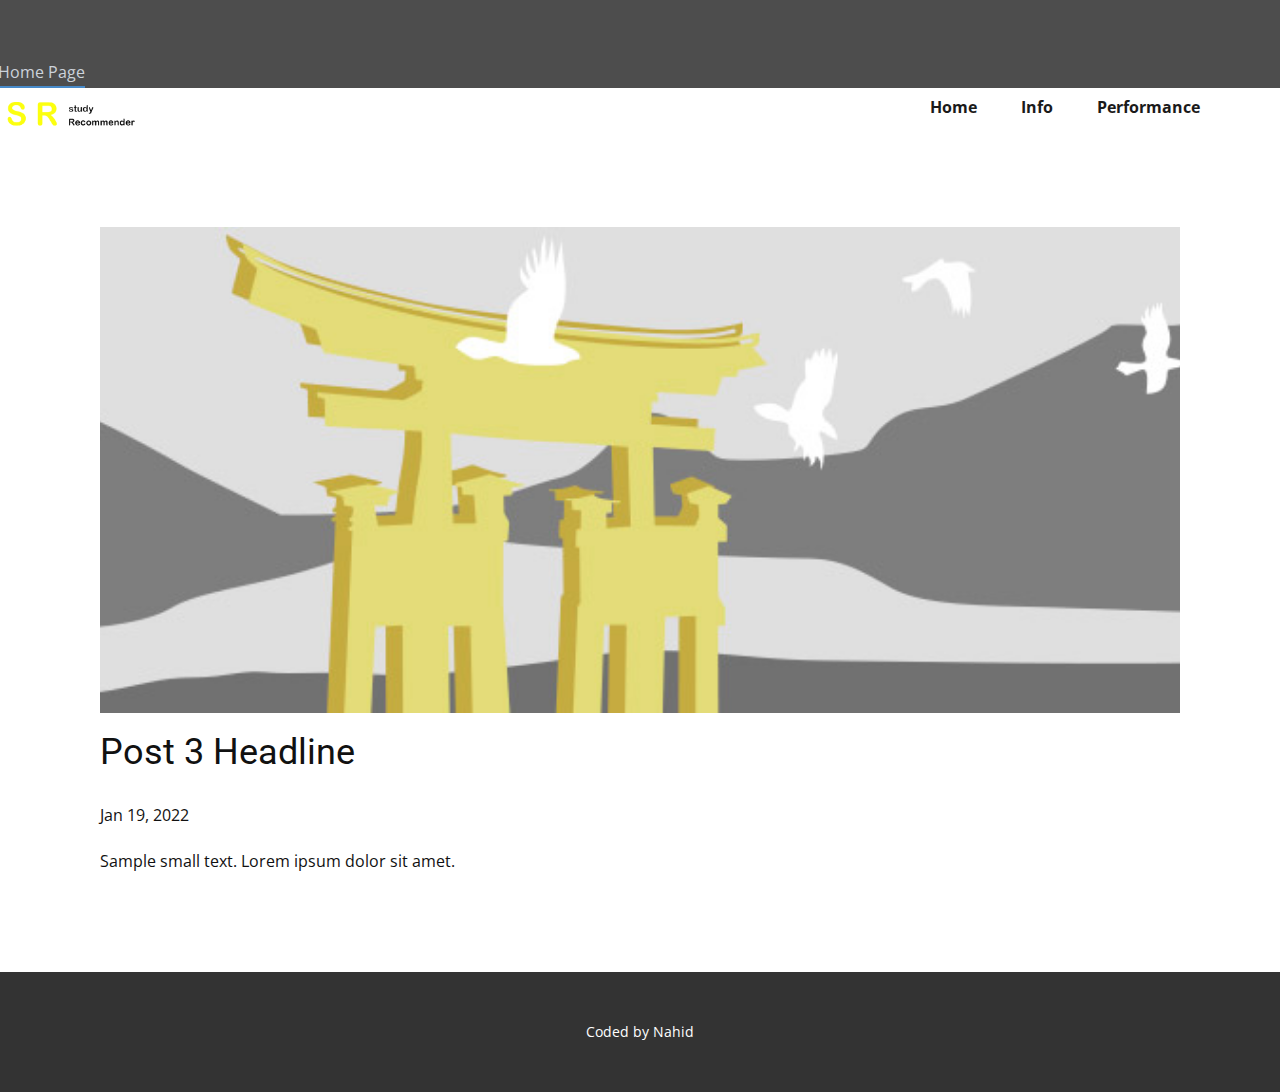
<file: blog/post-2.html>
<!DOCTYPE html>
<html style="font-size: 16px">
  <head>
    <meta name="viewport" content="width=device-width, initial-scale=1.0" />
    <meta charset="utf-8" />
    <meta name="keywords" content="Post 1 Headline" />
    <meta name="description" content="" />
    <meta name="page_type" content="np-template-header-footer-from-plugin" />
    <title>Post 3 Headline</title>
    <link rel="stylesheet" href="../nicepage.css" media="screen" />
    <link rel="stylesheet" href="../Post-Template.css" media="screen" />
    <script
      class="u-script"
      type="text/javascript"
      src="../jquery.js"
      defer=""
    ></script>
    <script
      class="u-script"
      type="text/javascript"
      src="../nicepage.js"
      defer=""
    ></script>
    <meta name="generator" content="Nicepage 4.3.0, nicepage.com" />
    <link
      id="u-theme-google-font"
      rel="stylesheet"
      href="https://fonts.googleapis.com/css?family=Roboto:100,100i,300,300i,400,400i,500,500i,700,700i,900,900i|Open+Sans:300,300i,400,400i,600,600i,700,700i,800,800i"
    />

    <script type="application/ld+json">
      {
        "@context": "http://schema.org",
        "@type": "Organization",
        "name": "",
        "logo": "images/logo1.png"
      }
    </script>
    <meta name="theme-color" content="#478ac9" />
  </head>
  <body class="u-body">
    <header
      class="u-align-left u-clearfix u-header u-section-row-container"
      id="sec-a959"
    >
      <div class="u-section-rows" style="">
        <div class="u-grey-70 u-section-row u-section-row-1" id="sec-46aa">
          <div class="u-clearfix u-sheet u-valign-bottom u-sheet-1">
            <a
              href="https://x.com"
              class="u-active-none u-border-2 u-border-active-palette-2-dark-1 u-border-hover-palette-2-base u-border-palette-1-base u-btn u-button-style u-hover-none u-none u-text-hover-palette-2-base u-text-palette-5-light-1 u-btn-1"
              >Home Page</a
            >
          </div>
        </div>
        <div
          class="u-section-row u-valign-middle u-section-row-2"
          id="sec-37e8"
        >
          <nav
            data-position=""
            class="u-menu u-menu-dropdown u-offcanvas u-menu-1"
          >
            <div
              class="menu-collapse"
              style="font-size: 1rem; letter-spacing: 0px; font-weight: 700"
            >
              <a
                class="u-button-style u-custom-active-border-color u-custom-border u-custom-border-color u-custom-borders u-custom-hover-border-color u-custom-left-right-menu-spacing u-custom-padding-bottom u-custom-text-active-color u-custom-text-color u-custom-text-hover-color u-custom-top-bottom-menu-spacing u-nav-link"
                href="#"
                style="padding: 2px 0px; font-size: calc(1em + 4px)"
              >
                <svg class="u-svg-link" viewBox="0 0 24 24">
                  <use
                    xmlns:xlink="http://www.w3.org/1999/xlink"
                    xlink:href="#menu-hamburger"
                  ></use>
                </svg>
                <svg
                  class="u-svg-content"
                  version="1.1"
                  id="menu-hamburger"
                  viewBox="0 0 16 16"
                  x="0px"
                  y="0px"
                  xmlns:xlink="http://www.w3.org/1999/xlink"
                  xmlns="http://www.w3.org/2000/svg"
                >
                  <g>
                    <rect y="1" width="16" height="2"></rect>
                    <rect y="7" width="16" height="2"></rect>
                    <rect y="13" width="16" height="2"></rect>
                  </g>
                </svg>
              </a>
            </div>
            <div class="u-custom-menu u-nav-container">
              <ul class="u-nav u-spacing-20 u-unstyled u-nav-1">
                <li class="u-nav-item">
                  <a
                    class="u-border-active-palette-1-base u-border-hover-palette-1-base u-button-style u-nav-link u-text-active-palette-1-base u-text-grey-90 u-text-hover-palette-2-base"
                    href="../Home.html"
                    style="padding: 10px"
                    >Home</a
                  >
                </li>
                <li class="u-nav-item">
                  <a
                    class="u-border-active-palette-1-base u-border-hover-palette-1-base u-button-style u-nav-link u-text-active-palette-1-base u-text-grey-90 u-text-hover-palette-2-base"
                    style="padding: 10px"
                    >Info</a
                  >
                </li>
                <li class="u-nav-item">
                  <a
                    class="u-border-active-palette-1-base u-border-hover-palette-1-base u-button-style u-nav-link u-text-active-palette-1-base u-text-grey-90 u-text-hover-palette-2-base"
                    style="padding: 10px"
                    >Performance</a
                  >
                </li>
              </ul>
            </div>
            <div class="u-custom-menu u-nav-container-collapse">
              <div
                class="u-black u-container-style u-inner-container-layout u-opacity u-opacity-95 u-sidenav"
              >
                <div class="u-inner-container-layout u-sidenav-overflow">
                  <div class="u-menu-close"></div>
                  <ul
                    class="u-align-center u-nav u-popupmenu-items u-unstyled u-nav-2"
                  >
                    <li class="u-nav-item">
                      <a
                        class="u-button-style u-nav-link"
                        href="../Home.html"
                        style="padding: 10px"
                        >Home</a
                      >
                    </li>
                    <li class="u-nav-item">
                      <a class="u-button-style u-nav-link" style="padding: 10px"
                        >Info</a
                      >
                    </li>
                    <li class="u-nav-item">
                      <a class="u-button-style u-nav-link" style="padding: 10px"
                        >Performance</a
                      >
                    </li>
                  </ul>
                </div>
              </div>
              <div class="u-black u-menu-overlay u-opacity u-opacity-70"></div>
            </div>
          </nav>
          <a
            href="https://nicepage.com/c/full-width-slider-html-templates"
            class="u-image u-logo u-image-1"
            data-image-width="864"
            data-image-height="297"
          >
            <img
              src="../images/logo1.png"
              class="u-logo-image u-logo-image-1"
            />
          </a>
        </div>
      </div>
    </header>
    <section class="u-align-center u-clearfix u-section-1" id="sec-77d1">
      <div
        class="u-clearfix u-sheet u-valign-middle-md u-valign-middle-sm u-valign-middle-xs u-sheet-1"
      >
        <!--post_details--><!--post_details_options_json--><!--{"source":""}--><!--/post_details_options_json--><!--blog_post-->
        <div
          class="u-container-style u-expanded-width u-post-details u-post-details-1"
        >
          <div class="u-container-layout u-valign-middle u-container-layout-1">
            <!--blog_post_image-->
            <img
              alt=""
              class="u-blog-control u-expanded-width u-image u-image-default u-image-1"
              src="[data-uri]"
            /><!--/blog_post_image--><!--blog_post_header-->
            <h2 class="u-blog-control u-text u-text-1">Post 3 Headline</h2>
            <!--/blog_post_header--><!--blog_post_metadata-->
            <div class="u-blog-control u-metadata u-metadata-1">
              <!--blog_post_metadata_date-->
              <span class="u-meta-date u-meta-icon">Jan 19, 2022</span
              ><!--/blog_post_metadata_date--><!--blog_post_metadata_category-->
              <!--/blog_post_metadata_category--><!--blog_post_metadata_comments-->
              <!--/blog_post_metadata_comments-->
            </div>
            <!--/blog_post_metadata--><!--blog_post_content-->
            <div
              class="u-align-justify u-blog-control u-post-content u-text u-text-2 fr-view"
            >
              Sample small text. Lorem ipsum dolor sit amet.
            </div>
            <!--/blog_post_content-->
          </div>
        </div>
        <!--/blog_post--><!--/post_details-->
      </div>
    </section>

    <footer
      class="u-align-center u-clearfix u-footer u-grey-80 u-footer"
      id="sec-2441"
    >
      <div class="u-clearfix u-sheet u-sheet-1">
        <p class="u-small-text u-text u-text-variant u-text-1">
          Coded by Nahid
        </p>
      </div>
    </footer>
  </body>
</html>
</file>
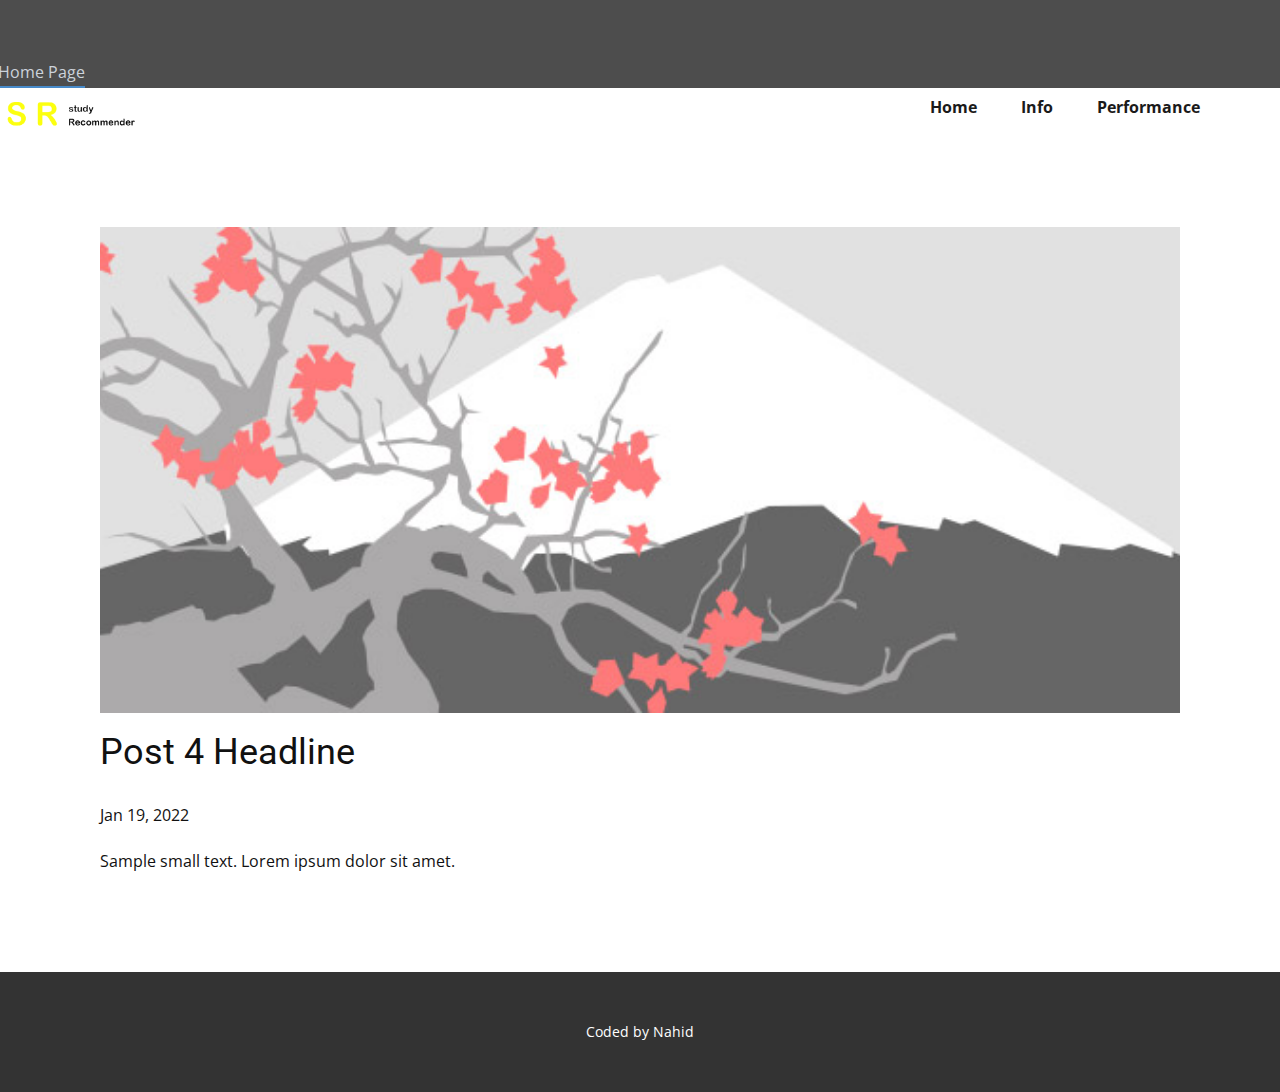
<file: blog/post-3.html>
<!DOCTYPE html>
<html style="font-size: 16px">
  <head>
    <meta name="viewport" content="width=device-width, initial-scale=1.0" />
    <meta charset="utf-8" />
    <meta name="keywords" content="Post 1 Headline" />
    <meta name="description" content="" />
    <meta name="page_type" content="np-template-header-footer-from-plugin" />
    <title>Post 4 Headline</title>
    <link rel="stylesheet" href="../nicepage.css" media="screen" />
    <link rel="stylesheet" href="../Post-Template.css" media="screen" />
    <script
      class="u-script"
      type="text/javascript"
      src="../jquery.js"
      defer=""
    ></script>
    <script
      class="u-script"
      type="text/javascript"
      src="../nicepage.js"
      defer=""
    ></script>
    <meta name="generator" content="Nicepage 4.3.0, nicepage.com" />
    <link
      id="u-theme-google-font"
      rel="stylesheet"
      href="https://fonts.googleapis.com/css?family=Roboto:100,100i,300,300i,400,400i,500,500i,700,700i,900,900i|Open+Sans:300,300i,400,400i,600,600i,700,700i,800,800i"
    />

    <script type="application/ld+json">
      {
        "@context": "http://schema.org",
        "@type": "Organization",
        "name": "",
        "logo": "images/logo1.png"
      }
    </script>
    <meta name="theme-color" content="#478ac9" />
  </head>
  <body class="u-body">
    <header
      class="u-align-left u-clearfix u-header u-section-row-container"
      id="sec-a959"
    >
      <div class="u-section-rows" style="">
        <div class="u-grey-70 u-section-row u-section-row-1" id="sec-46aa">
          <div class="u-clearfix u-sheet u-valign-bottom u-sheet-1">
            <a
              href="https://x.com"
              class="u-active-none u-border-2 u-border-active-palette-2-dark-1 u-border-hover-palette-2-base u-border-palette-1-base u-btn u-button-style u-hover-none u-none u-text-hover-palette-2-base u-text-palette-5-light-1 u-btn-1"
              >Home Page</a
            >
          </div>
        </div>
        <div
          class="u-section-row u-valign-middle u-section-row-2"
          id="sec-37e8"
        >
          <nav
            data-position=""
            class="u-menu u-menu-dropdown u-offcanvas u-menu-1"
          >
            <div
              class="menu-collapse"
              style="font-size: 1rem; letter-spacing: 0px; font-weight: 700"
            >
              <a
                class="u-button-style u-custom-active-border-color u-custom-border u-custom-border-color u-custom-borders u-custom-hover-border-color u-custom-left-right-menu-spacing u-custom-padding-bottom u-custom-text-active-color u-custom-text-color u-custom-text-hover-color u-custom-top-bottom-menu-spacing u-nav-link"
                href="#"
                style="padding: 2px 0px; font-size: calc(1em + 4px)"
              >
                <svg class="u-svg-link" viewBox="0 0 24 24">
                  <use
                    xmlns:xlink="http://www.w3.org/1999/xlink"
                    xlink:href="#menu-hamburger"
                  ></use>
                </svg>
                <svg
                  class="u-svg-content"
                  version="1.1"
                  id="menu-hamburger"
                  viewBox="0 0 16 16"
                  x="0px"
                  y="0px"
                  xmlns:xlink="http://www.w3.org/1999/xlink"
                  xmlns="http://www.w3.org/2000/svg"
                >
                  <g>
                    <rect y="1" width="16" height="2"></rect>
                    <rect y="7" width="16" height="2"></rect>
                    <rect y="13" width="16" height="2"></rect>
                  </g>
                </svg>
              </a>
            </div>
            <div class="u-custom-menu u-nav-container">
              <ul class="u-nav u-spacing-20 u-unstyled u-nav-1">
                <li class="u-nav-item">
                  <a
                    class="u-border-active-palette-1-base u-border-hover-palette-1-base u-button-style u-nav-link u-text-active-palette-1-base u-text-grey-90 u-text-hover-palette-2-base"
                    href="../Home.html"
                    style="padding: 10px"
                    >Home</a
                  >
                </li>
                <li class="u-nav-item">
                  <a
                    class="u-border-active-palette-1-base u-border-hover-palette-1-base u-button-style u-nav-link u-text-active-palette-1-base u-text-grey-90 u-text-hover-palette-2-base"
                    style="padding: 10px"
                    >Info</a
                  >
                </li>
                <li class="u-nav-item">
                  <a
                    class="u-border-active-palette-1-base u-border-hover-palette-1-base u-button-style u-nav-link u-text-active-palette-1-base u-text-grey-90 u-text-hover-palette-2-base"
                    style="padding: 10px"
                    >Performance</a
                  >
                </li>
              </ul>
            </div>
            <div class="u-custom-menu u-nav-container-collapse">
              <div
                class="u-black u-container-style u-inner-container-layout u-opacity u-opacity-95 u-sidenav"
              >
                <div class="u-inner-container-layout u-sidenav-overflow">
                  <div class="u-menu-close"></div>
                  <ul
                    class="u-align-center u-nav u-popupmenu-items u-unstyled u-nav-2"
                  >
                    <li class="u-nav-item">
                      <a
                        class="u-button-style u-nav-link"
                        href="../Home.html"
                        style="padding: 10px"
                        >Home</a
                      >
                    </li>
                    <li class="u-nav-item">
                      <a class="u-button-style u-nav-link" style="padding: 10px"
                        >Info</a
                      >
                    </li>
                    <li class="u-nav-item">
                      <a class="u-button-style u-nav-link" style="padding: 10px"
                        >Performance</a
                      >
                    </li>
                  </ul>
                </div>
              </div>
              <div class="u-black u-menu-overlay u-opacity u-opacity-70"></div>
            </div>
          </nav>
          <a
            href="https://x.com"
            class="u-image u-logo u-image-1"
            data-image-width="864"
            data-image-height="297"
          >
            <img
              src="../images/logo1.png"
              class="u-logo-image u-logo-image-1"
            />
          </a>
        </div>
      </div>
    </header>
    <section class="u-align-center u-clearfix u-section-1" id="sec-77d1">
      <div
        class="u-clearfix u-sheet u-valign-middle-md u-valign-middle-sm u-valign-middle-xs u-sheet-1"
      >
        <!--post_details--><!--post_details_options_json--><!--{"source":""}--><!--/post_details_options_json--><!--blog_post-->
        <div
          class="u-container-style u-expanded-width u-post-details u-post-details-1"
        >
          <div class="u-container-layout u-valign-middle u-container-layout-1">
            <!--blog_post_image-->
            <img
              alt=""
              class="u-blog-control u-expanded-width u-image u-image-default u-image-1"
              src="[data-uri]"
            /><!--/blog_post_image--><!--blog_post_header-->
            <h2 class="u-blog-control u-text u-text-1">Post 4 Headline</h2>
            <!--/blog_post_header--><!--blog_post_metadata-->
            <div class="u-blog-control u-metadata u-metadata-1">
              <!--blog_post_metadata_date-->
              <span class="u-meta-date u-meta-icon">Jan 19, 2022</span
              ><!--/blog_post_metadata_date--><!--blog_post_metadata_category-->
              <!--/blog_post_metadata_category--><!--blog_post_metadata_comments-->
              <!--/blog_post_metadata_comments-->
            </div>
            <!--/blog_post_metadata--><!--blog_post_content-->
            <div
              class="u-align-justify u-blog-control u-post-content u-text u-text-2 fr-view"
            >
              Sample small text. Lorem ipsum dolor sit amet.
            </div>
            <!--/blog_post_content-->
          </div>
        </div>
        <!--/blog_post--><!--/post_details-->
      </div>
    </section>

    <footer
      class="u-align-center u-clearfix u-footer u-grey-80 u-footer"
      id="sec-2441"
    >
      <div class="u-clearfix u-sheet u-sheet-1">
        <p class="u-small-text u-text u-text-variant u-text-1">
          Coded by Nahid
        </p>
      </div>
    </footer>
  </body>
</html>
</file>
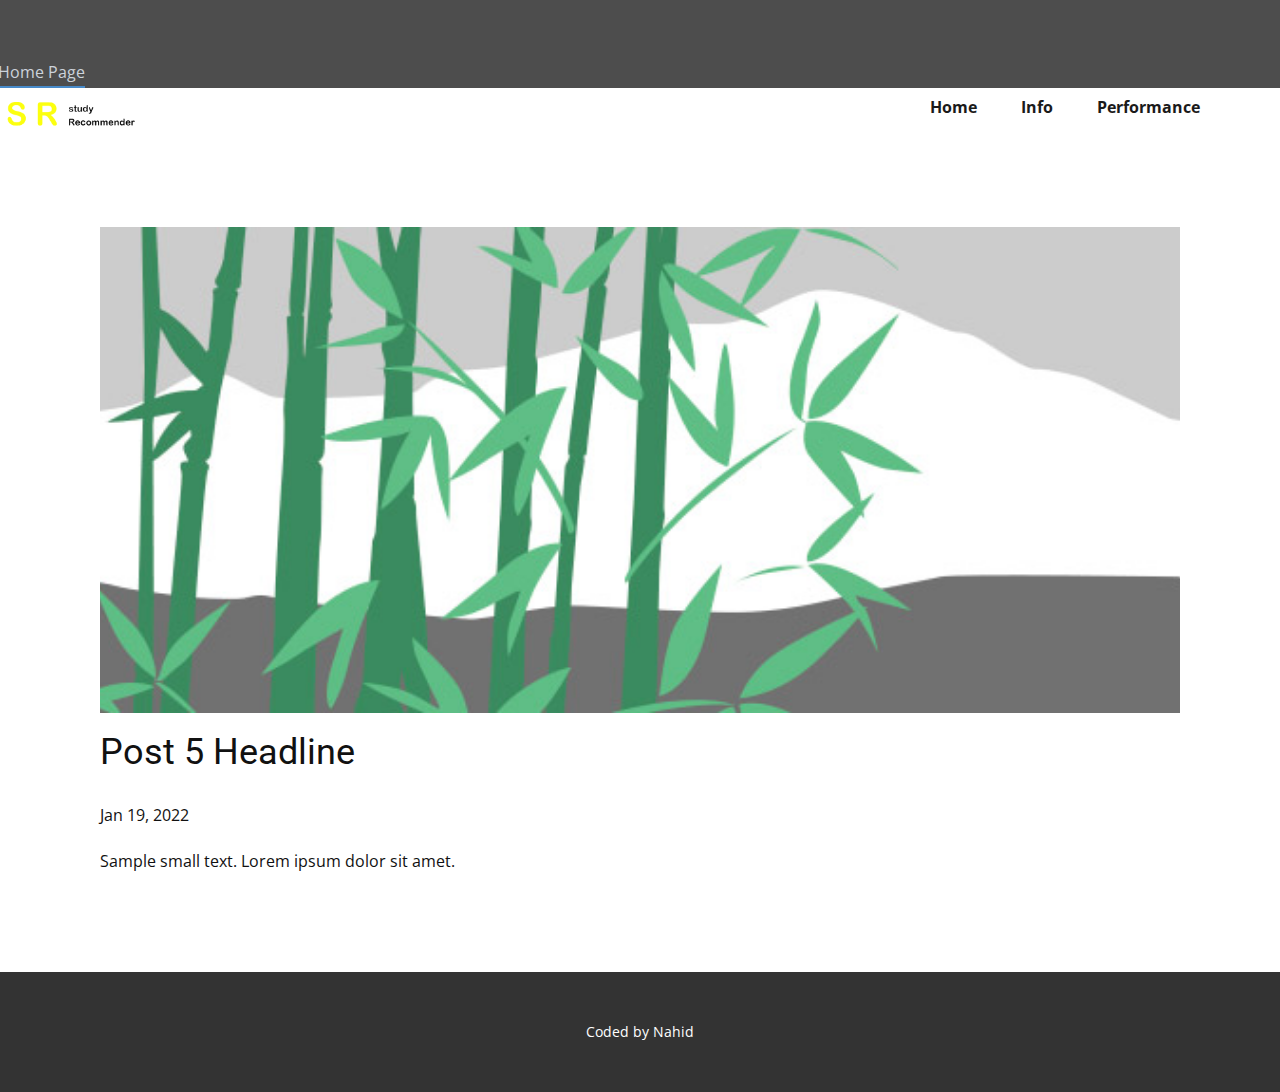
<file: blog/post-4.html>
<!DOCTYPE html>
<html style="font-size: 16px">
  <head>
    <meta name="viewport" content="width=device-width, initial-scale=1.0" />
    <meta charset="utf-8" />
    <meta name="keywords" content="Post 1 Headline" />
    <meta name="description" content="" />
    <meta name="page_type" content="np-template-header-footer-from-plugin" />
    <title>Post 5 Headline</title>
    <link rel="stylesheet" href="../nicepage.css" media="screen" />
    <link rel="stylesheet" href="../Post-Template.css" media="screen" />
    <script
      class="u-script"
      type="text/javascript"
      src="../jquery.js"
      defer=""
    ></script>
    <script
      class="u-script"
      type="text/javascript"
      src="../nicepage.js"
      defer=""
    ></script>
    <meta name="generator" content="Nicepage 4.3.0, nicepage.com" />
    <link
      id="u-theme-google-font"
      rel="stylesheet"
      href="https://fonts.googleapis.com/css?family=Roboto:100,100i,300,300i,400,400i,500,500i,700,700i,900,900i|Open+Sans:300,300i,400,400i,600,600i,700,700i,800,800i"
    />

    <script type="application/ld+json">
      {
        "@context": "http://schema.org",
        "@type": "Organization",
        "name": "",
        "logo": "images/logo1.png"
      }
    </script>
    <meta name="theme-color" content="#478ac9" />
  </head>
  <body class="u-body">
    <header
      class="u-align-left u-clearfix u-header u-section-row-container"
      id="sec-a959"
    >
      <div class="u-section-rows" style="">
        <div class="u-grey-70 u-section-row u-section-row-1" id="sec-46aa">
          <div class="u-clearfix u-sheet u-valign-bottom u-sheet-1">
            <a
              href="https://x.com"
              class="u-active-none u-border-2 u-border-active-palette-2-dark-1 u-border-hover-palette-2-base u-border-palette-1-base u-btn u-button-style u-hover-none u-none u-text-hover-palette-2-base u-text-palette-5-light-1 u-btn-1"
              >Home Page</a
            >
          </div>
        </div>
        <div
          class="u-section-row u-valign-middle u-section-row-2"
          id="sec-37e8"
        >
          <nav
            data-position=""
            class="u-menu u-menu-dropdown u-offcanvas u-menu-1"
          >
            <div
              class="menu-collapse"
              style="font-size: 1rem; letter-spacing: 0px; font-weight: 700"
            >
              <a
                class="u-button-style u-custom-active-border-color u-custom-border u-custom-border-color u-custom-borders u-custom-hover-border-color u-custom-left-right-menu-spacing u-custom-padding-bottom u-custom-text-active-color u-custom-text-color u-custom-text-hover-color u-custom-top-bottom-menu-spacing u-nav-link"
                href="#"
                style="padding: 2px 0px; font-size: calc(1em + 4px)"
              >
                <svg class="u-svg-link" viewBox="0 0 24 24">
                  <use
                    xmlns:xlink="http://www.w3.org/1999/xlink"
                    xlink:href="#menu-hamburger"
                  ></use>
                </svg>
                <svg
                  class="u-svg-content"
                  version="1.1"
                  id="menu-hamburger"
                  viewBox="0 0 16 16"
                  x="0px"
                  y="0px"
                  xmlns:xlink="http://www.w3.org/1999/xlink"
                  xmlns="http://www.w3.org/2000/svg"
                >
                  <g>
                    <rect y="1" width="16" height="2"></rect>
                    <rect y="7" width="16" height="2"></rect>
                    <rect y="13" width="16" height="2"></rect>
                  </g>
                </svg>
              </a>
            </div>
            <div class="u-custom-menu u-nav-container">
              <ul class="u-nav u-spacing-20 u-unstyled u-nav-1">
                <li class="u-nav-item">
                  <a
                    class="u-border-active-palette-1-base u-border-hover-palette-1-base u-button-style u-nav-link u-text-active-palette-1-base u-text-grey-90 u-text-hover-palette-2-base"
                    href="../Home.html"
                    style="padding: 10px"
                    >Home</a
                  >
                </li>
                <li class="u-nav-item">
                  <a
                    class="u-border-active-palette-1-base u-border-hover-palette-1-base u-button-style u-nav-link u-text-active-palette-1-base u-text-grey-90 u-text-hover-palette-2-base"
                    style="padding: 10px"
                    >Info</a
                  >
                </li>
                <li class="u-nav-item">
                  <a
                    class="u-border-active-palette-1-base u-border-hover-palette-1-base u-button-style u-nav-link u-text-active-palette-1-base u-text-grey-90 u-text-hover-palette-2-base"
                    style="padding: 10px"
                    >Performance</a
                  >
                </li>
              </ul>
            </div>
            <div class="u-custom-menu u-nav-container-collapse">
              <div
                class="u-black u-container-style u-inner-container-layout u-opacity u-opacity-95 u-sidenav"
              >
                <div class="u-inner-container-layout u-sidenav-overflow">
                  <div class="u-menu-close"></div>
                  <ul
                    class="u-align-center u-nav u-popupmenu-items u-unstyled u-nav-2"
                  >
                    <li class="u-nav-item">
                      <a
                        class="u-button-style u-nav-link"
                        href="../Home.html"
                        style="padding: 10px"
                        >Home</a
                      >
                    </li>
                    <li class="u-nav-item">
                      <a class="u-button-style u-nav-link" style="padding: 10px"
                        >Info</a
                      >
                    </li>
                    <li class="u-nav-item">
                      <a class="u-button-style u-nav-link" style="padding: 10px"
                        >Performance</a
                      >
                    </li>
                  </ul>
                </div>
              </div>
              <div class="u-black u-menu-overlay u-opacity u-opacity-70"></div>
            </div>
          </nav>
          <a
            href="https://nicepage.com/c/full-width-slider-html-templates"
            class="u-image u-logo u-image-1"
            data-image-width="864"
            data-image-height="297"
          >
            <img
              src="../images/logo1.png"
              class="u-logo-image u-logo-image-1"
            />
          </a>
        </div>
      </div>
    </header>
    <section class="u-align-center u-clearfix u-section-1" id="sec-77d1">
      <div
        class="u-clearfix u-sheet u-valign-middle-md u-valign-middle-sm u-valign-middle-xs u-sheet-1"
      >
        <!--post_details--><!--post_details_options_json--><!--{"source":""}--><!--/post_details_options_json--><!--blog_post-->
        <div
          class="u-container-style u-expanded-width u-post-details u-post-details-1"
        >
          <div class="u-container-layout u-valign-middle u-container-layout-1">
            <!--blog_post_image-->
            <img
              alt=""
              class="u-blog-control u-expanded-width u-image u-image-default u-image-1"
              src="[data-uri]"
            /><!--/blog_post_image--><!--blog_post_header-->
            <h2 class="u-blog-control u-text u-text-1">Post 5 Headline</h2>
            <!--/blog_post_header--><!--blog_post_metadata-->
            <div class="u-blog-control u-metadata u-metadata-1">
              <!--blog_post_metadata_date-->
              <span class="u-meta-date u-meta-icon">Jan 19, 2022</span
              ><!--/blog_post_metadata_date--><!--blog_post_metadata_category-->
              <!--/blog_post_metadata_category--><!--blog_post_metadata_comments-->
              <!--/blog_post_metadata_comments-->
            </div>
            <!--/blog_post_metadata--><!--blog_post_content-->
            <div
              class="u-align-justify u-blog-control u-post-content u-text u-text-2 fr-view"
            >
              Sample small text. Lorem ipsum dolor sit amet.
            </div>
            <!--/blog_post_content-->
          </div>
        </div>
        <!--/blog_post--><!--/post_details-->
      </div>
    </section>

    <footer
      class="u-align-center u-clearfix u-footer u-grey-80 u-footer"
      id="sec-2441"
    >
      <div class="u-clearfix u-sheet u-sheet-1">
        <p class="u-small-text u-text u-text-variant u-text-1">
          Coded by Nahid
        </p>
      </div>
    </footer>
  </body>
</html>
</file>
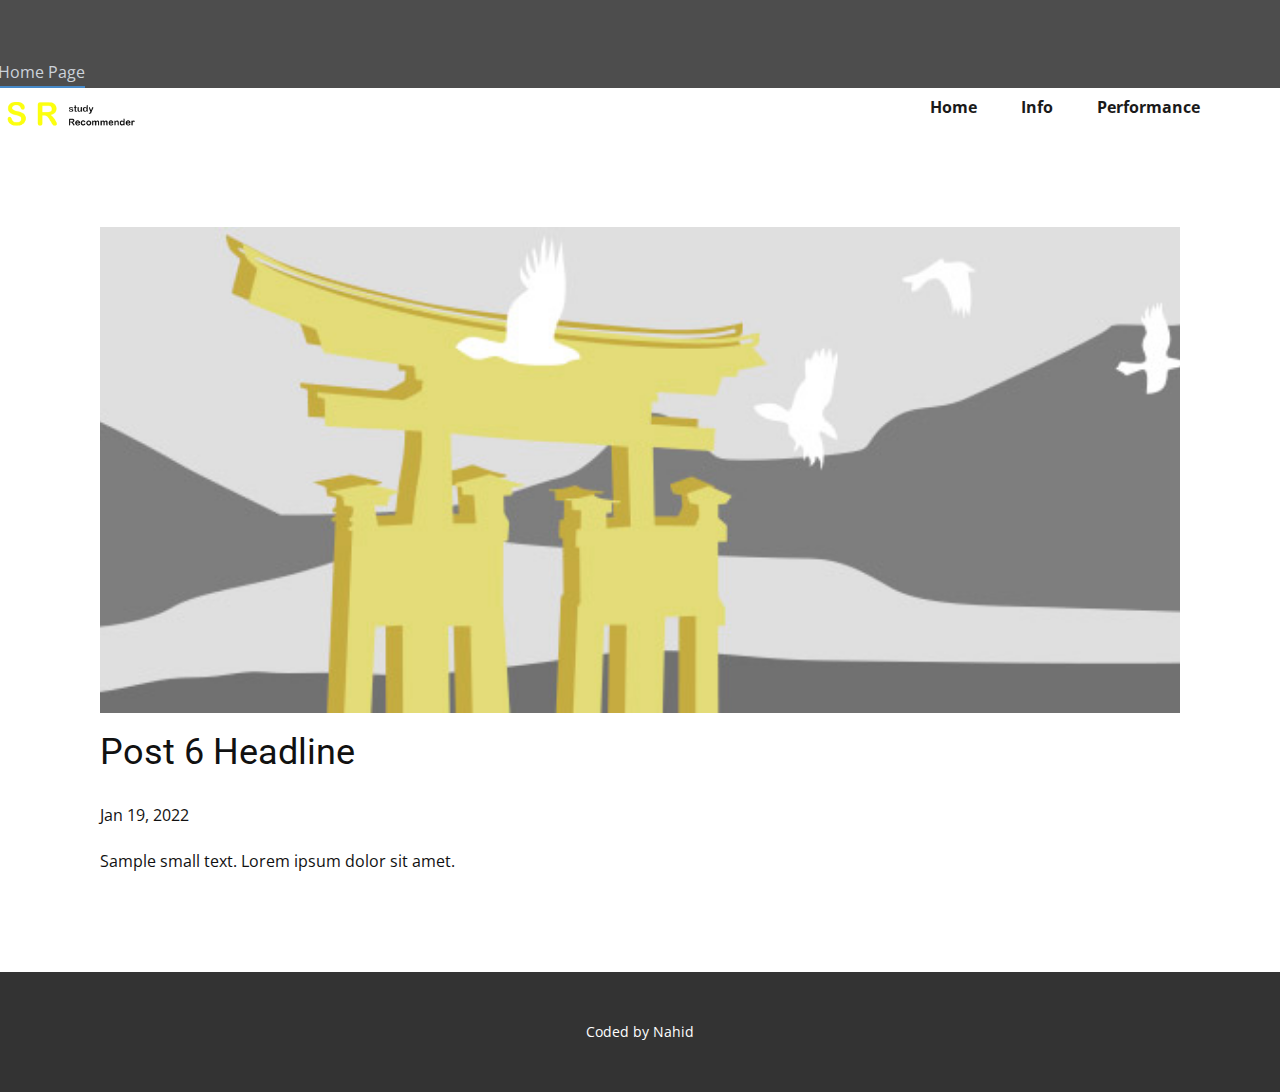
<file: blog/post-5.html>
<!DOCTYPE html>
<html style="font-size: 16px">
  <head>
    <meta name="viewport" content="width=device-width, initial-scale=1.0" />
    <meta charset="utf-8" />
    <meta name="keywords" content="Post 1 Headline" />
    <meta name="description" content="" />
    <meta name="page_type" content="np-template-header-footer-from-plugin" />
    <title>Post 6 Headline</title>
    <link rel="stylesheet" href="../nicepage.css" media="screen" />
    <link rel="stylesheet" href="../Post-Template.css" media="screen" />
    <script
      class="u-script"
      type="text/javascript"
      src="../jquery.js"
      defer=""
    ></script>
    <script
      class="u-script"
      type="text/javascript"
      src="../nicepage.js"
      defer=""
    ></script>
    <meta name="generator" content="Nicepage 4.3.0, nicepage.com" />
    <link
      id="u-theme-google-font"
      rel="stylesheet"
      href="https://fonts.googleapis.com/css?family=Roboto:100,100i,300,300i,400,400i,500,500i,700,700i,900,900i|Open+Sans:300,300i,400,400i,600,600i,700,700i,800,800i"
    />

    <script type="application/ld+json">
      {
        "@context": "http://schema.org",
        "@type": "Organization",
        "name": "",
        "logo": "images/logo1.png"
      }
    </script>
    <meta name="theme-color" content="#478ac9" />
  </head>
  <body class="u-body">
    <header
      class="u-align-left u-clearfix u-header u-section-row-container"
      id="sec-a959"
    >
      <div class="u-section-rows" style="">
        <div class="u-grey-70 u-section-row u-section-row-1" id="sec-46aa">
          <div class="u-clearfix u-sheet u-valign-bottom u-sheet-1">
            <a
              href="https://x.com"
              class="u-active-none u-border-2 u-border-active-palette-2-dark-1 u-border-hover-palette-2-base u-border-palette-1-base u-btn u-button-style u-hover-none u-none u-text-hover-palette-2-base u-text-palette-5-light-1 u-btn-1"
              >Home Page</a
            >
          </div>
        </div>
        <div
          class="u-section-row u-valign-middle u-section-row-2"
          id="sec-37e8"
        >
          <nav
            data-position=""
            class="u-menu u-menu-dropdown u-offcanvas u-menu-1"
          >
            <div
              class="menu-collapse"
              style="font-size: 1rem; letter-spacing: 0px; font-weight: 700"
            >
              <a
                class="u-button-style u-custom-active-border-color u-custom-border u-custom-border-color u-custom-borders u-custom-hover-border-color u-custom-left-right-menu-spacing u-custom-padding-bottom u-custom-text-active-color u-custom-text-color u-custom-text-hover-color u-custom-top-bottom-menu-spacing u-nav-link"
                href="#"
                style="padding: 2px 0px; font-size: calc(1em + 4px)"
              >
                <svg class="u-svg-link" viewBox="0 0 24 24">
                  <use
                    xmlns:xlink="http://www.w3.org/1999/xlink"
                    xlink:href="#menu-hamburger"
                  ></use>
                </svg>
                <svg
                  class="u-svg-content"
                  version="1.1"
                  id="menu-hamburger"
                  viewBox="0 0 16 16"
                  x="0px"
                  y="0px"
                  xmlns:xlink="http://www.w3.org/1999/xlink"
                  xmlns="http://www.w3.org/2000/svg"
                >
                  <g>
                    <rect y="1" width="16" height="2"></rect>
                    <rect y="7" width="16" height="2"></rect>
                    <rect y="13" width="16" height="2"></rect>
                  </g>
                </svg>
              </a>
            </div>
            <div class="u-custom-menu u-nav-container">
              <ul class="u-nav u-spacing-20 u-unstyled u-nav-1">
                <li class="u-nav-item">
                  <a
                    class="u-border-active-palette-1-base u-border-hover-palette-1-base u-button-style u-nav-link u-text-active-palette-1-base u-text-grey-90 u-text-hover-palette-2-base"
                    href="../Home.html"
                    style="padding: 10px"
                    >Home</a
                  >
                </li>
                <li class="u-nav-item">
                  <a
                    class="u-border-active-palette-1-base u-border-hover-palette-1-base u-button-style u-nav-link u-text-active-palette-1-base u-text-grey-90 u-text-hover-palette-2-base"
                    style="padding: 10px"
                    >Info</a
                  >
                </li>
                <li class="u-nav-item">
                  <a
                    class="u-border-active-palette-1-base u-border-hover-palette-1-base u-button-style u-nav-link u-text-active-palette-1-base u-text-grey-90 u-text-hover-palette-2-base"
                    style="padding: 10px"
                    >Performance</a
                  >
                </li>
              </ul>
            </div>
            <div class="u-custom-menu u-nav-container-collapse">
              <div
                class="u-black u-container-style u-inner-container-layout u-opacity u-opacity-95 u-sidenav"
              >
                <div class="u-inner-container-layout u-sidenav-overflow">
                  <div class="u-menu-close"></div>
                  <ul
                    class="u-align-center u-nav u-popupmenu-items u-unstyled u-nav-2"
                  >
                    <li class="u-nav-item">
                      <a
                        class="u-button-style u-nav-link"
                        href="../Home.html"
                        style="padding: 10px"
                        >Home</a
                      >
                    </li>
                    <li class="u-nav-item">
                      <a class="u-button-style u-nav-link" style="padding: 10px"
                        >Info</a
                      >
                    </li>
                    <li class="u-nav-item">
                      <a class="u-button-style u-nav-link" style="padding: 10px"
                        >Performance</a
                      >
                    </li>
                  </ul>
                </div>
              </div>
              <div class="u-black u-menu-overlay u-opacity u-opacity-70"></div>
            </div>
          </nav>
          <a
            href="https://x.com"
            class="u-image u-logo u-image-1"
            data-image-width="864"
            data-image-height="297"
          >
            <img
              src="../images/logo1.png"
              class="u-logo-image u-logo-image-1"
            />
          </a>
        </div>
      </div>
    </header>
    <section class="u-align-center u-clearfix u-section-1" id="sec-77d1">
      <div
        class="u-clearfix u-sheet u-valign-middle-md u-valign-middle-sm u-valign-middle-xs u-sheet-1"
      >
        <!--post_details--><!--post_details_options_json--><!--{"source":""}--><!--/post_details_options_json--><!--blog_post-->
        <div
          class="u-container-style u-expanded-width u-post-details u-post-details-1"
        >
          <div class="u-container-layout u-valign-middle u-container-layout-1">
            <!--blog_post_image-->
            <img
              alt=""
              class="u-blog-control u-expanded-width u-image u-image-default u-image-1"
              src="[data-uri]"
            /><!--/blog_post_image--><!--blog_post_header-->
            <h2 class="u-blog-control u-text u-text-1">Post 6 Headline</h2>
            <!--/blog_post_header--><!--blog_post_metadata-->
            <div class="u-blog-control u-metadata u-metadata-1">
              <!--blog_post_metadata_date-->
              <span class="u-meta-date u-meta-icon">Jan 19, 2022</span
              ><!--/blog_post_metadata_date--><!--blog_post_metadata_category-->
              <!--/blog_post_metadata_category--><!--blog_post_metadata_comments-->
              <!--/blog_post_metadata_comments-->
            </div>
            <!--/blog_post_metadata--><!--blog_post_content-->
            <div
              class="u-align-justify u-blog-control u-post-content u-text u-text-2 fr-view"
            >
              Sample small text. Lorem ipsum dolor sit amet.
            </div>
            <!--/blog_post_content-->
          </div>
        </div>
        <!--/blog_post--><!--/post_details-->
      </div>
    </section>

    <footer
      class="u-align-center u-clearfix u-footer u-grey-80 u-footer"
      id="sec-2441"
    >
      <div class="u-clearfix u-sheet u-sheet-1">
        <p class="u-small-text u-text u-text-variant u-text-1">
          Coded by Nahid
        </p>
      </div>
    </footer>
  </body>
</html>
</file>
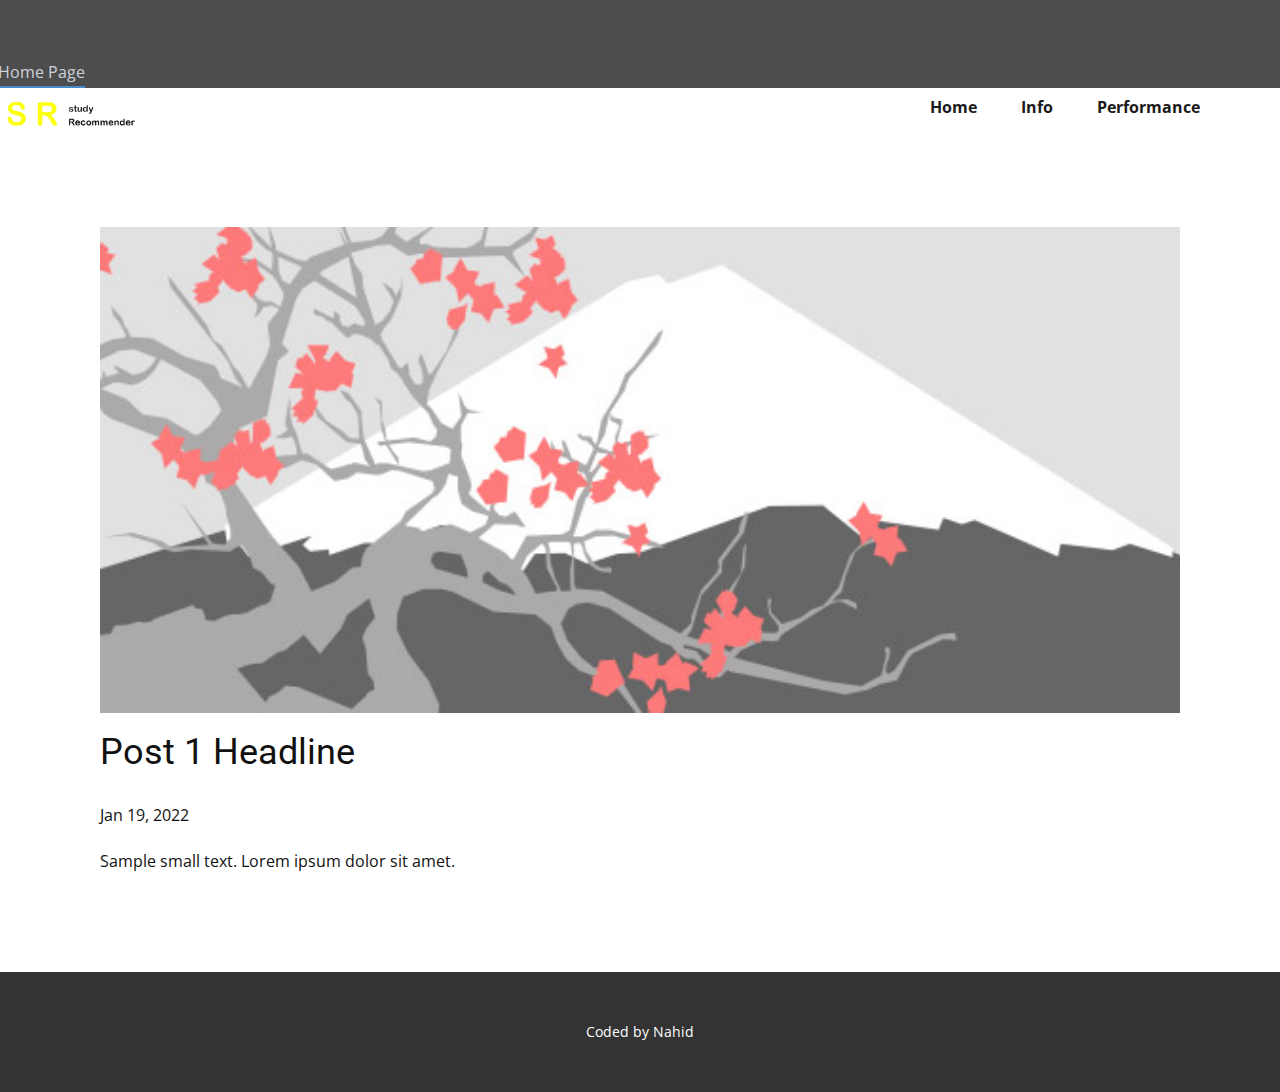
<file: blog/post.html>
<!DOCTYPE html>
<html style="font-size: 16px">
  <head>
    <meta name="viewport" content="width=device-width, initial-scale=1.0" />
    <meta charset="utf-8" />
    <meta name="keywords" content="Post 1 Headline" />
    <meta name="description" content="" />
    <meta name="page_type" content="np-template-header-footer-from-plugin" />
    <title>Post 1 Headline</title>
    <link rel="stylesheet" href="../nicepage.css" media="screen" />
    <link rel="stylesheet" href="../Post-Template.css" media="screen" />
    <script
      class="u-script"
      type="text/javascript"
      src="../jquery.js"
      defer=""
    ></script>
    <script
      class="u-script"
      type="text/javascript"
      src="../nicepage.js"
      defer=""
    ></script>
    <meta name="generator" content="Nicepage 4.3.0, nicepage.com" />
    <link
      id="u-theme-google-font"
      rel="stylesheet"
      href="https://fonts.googleapis.com/css?family=Roboto:100,100i,300,300i,400,400i,500,500i,700,700i,900,900i|Open+Sans:300,300i,400,400i,600,600i,700,700i,800,800i"
    />

    <script type="application/ld+json">
      {
        "@context": "http://schema.org",
        "@type": "Organization",
        "name": "",
        "logo": "images/logo1.png"
      }
    </script>
    <meta name="theme-color" content="#478ac9" />
  </head>
  <body class="u-body">
    <header
      class="u-align-left u-clearfix u-header u-section-row-container"
      id="sec-a959"
    >
      <div class="u-section-rows" style="">
        <div class="u-grey-70 u-section-row u-section-row-1" id="sec-46aa">
          <div class="u-clearfix u-sheet u-valign-bottom u-sheet-1">
            <a
              href="https://x.com"
              class="u-active-none u-border-2 u-border-active-palette-2-dark-1 u-border-hover-palette-2-base u-border-palette-1-base u-btn u-button-style u-hover-none u-none u-text-hover-palette-2-base u-text-palette-5-light-1 u-btn-1"
              >Home Page</a
            >
          </div>
        </div>
        <div
          class="u-section-row u-valign-middle u-section-row-2"
          id="sec-37e8"
        >
          <nav
            data-position=""
            class="u-menu u-menu-dropdown u-offcanvas u-menu-1"
          >
            <div
              class="menu-collapse"
              style="font-size: 1rem; letter-spacing: 0px; font-weight: 700"
            >
              <a
                class="u-button-style u-custom-active-border-color u-custom-border u-custom-border-color u-custom-borders u-custom-hover-border-color u-custom-left-right-menu-spacing u-custom-padding-bottom u-custom-text-active-color u-custom-text-color u-custom-text-hover-color u-custom-top-bottom-menu-spacing u-nav-link"
                href="#"
                style="padding: 2px 0px; font-size: calc(1em + 4px)"
              >
                <svg class="u-svg-link" viewBox="0 0 24 24">
                  <use
                    xmlns:xlink="http://www.w3.org/1999/xlink"
                    xlink:href="#menu-hamburger"
                  ></use>
                </svg>
                <svg
                  class="u-svg-content"
                  version="1.1"
                  id="menu-hamburger"
                  viewBox="0 0 16 16"
                  x="0px"
                  y="0px"
                  xmlns:xlink="http://www.w3.org/1999/xlink"
                  xmlns="http://www.w3.org/2000/svg"
                >
                  <g>
                    <rect y="1" width="16" height="2"></rect>
                    <rect y="7" width="16" height="2"></rect>
                    <rect y="13" width="16" height="2"></rect>
                  </g>
                </svg>
              </a>
            </div>
            <div class="u-custom-menu u-nav-container">
              <ul class="u-nav u-spacing-20 u-unstyled u-nav-1">
                <li class="u-nav-item">
                  <a
                    class="u-border-active-palette-1-base u-border-hover-palette-1-base u-button-style u-nav-link u-text-active-palette-1-base u-text-grey-90 u-text-hover-palette-2-base"
                    href="../Home.html"
                    style="padding: 10px"
                    >Home</a
                  >
                </li>
                <li class="u-nav-item">
                  <a
                    class="u-border-active-palette-1-base u-border-hover-palette-1-base u-button-style u-nav-link u-text-active-palette-1-base u-text-grey-90 u-text-hover-palette-2-base"
                    style="padding: 10px"
                    >Info</a
                  >
                </li>
                <li class="u-nav-item">
                  <a
                    class="u-border-active-palette-1-base u-border-hover-palette-1-base u-button-style u-nav-link u-text-active-palette-1-base u-text-grey-90 u-text-hover-palette-2-base"
                    style="padding: 10px"
                    >Performance</a
                  >
                </li>
              </ul>
            </div>
            <div class="u-custom-menu u-nav-container-collapse">
              <div
                class="u-black u-container-style u-inner-container-layout u-opacity u-opacity-95 u-sidenav"
              >
                <div class="u-inner-container-layout u-sidenav-overflow">
                  <div class="u-menu-close"></div>
                  <ul
                    class="u-align-center u-nav u-popupmenu-items u-unstyled u-nav-2"
                  >
                    <li class="u-nav-item">
                      <a
                        class="u-button-style u-nav-link"
                        href="../Home.html"
                        style="padding: 10px"
                        >Home</a
                      >
                    </li>
                    <li class="u-nav-item">
                      <a class="u-button-style u-nav-link" style="padding: 10px"
                        >Info</a
                      >
                    </li>
                    <li class="u-nav-item">
                      <a class="u-button-style u-nav-link" style="padding: 10px"
                        >Performance</a
                      >
                    </li>
                  </ul>
                </div>
              </div>
              <div class="u-black u-menu-overlay u-opacity u-opacity-70"></div>
            </div>
          </nav>
          <a
            href="https://nicepage.com/c/full-width-slider-html-templates"
            class="u-image u-logo u-image-1"
            data-image-width="864"
            data-image-height="297"
          >
            <img
              src="../images/logo1.png"
              class="u-logo-image u-logo-image-1"
            />
          </a>
        </div>
      </div>
    </header>
    <section class="u-align-center u-clearfix u-section-1" id="sec-77d1">
      <div
        class="u-clearfix u-sheet u-valign-middle-md u-valign-middle-sm u-valign-middle-xs u-sheet-1"
      >
        <!--post_details--><!--post_details_options_json--><!--{"source":""}--><!--/post_details_options_json--><!--blog_post-->
        <div
          class="u-container-style u-expanded-width u-post-details u-post-details-1"
        >
          <div class="u-container-layout u-valign-middle u-container-layout-1">
            <!--blog_post_image-->
            <img
              alt=""
              class="u-blog-control u-expanded-width u-image u-image-default u-image-1"
              src="[data-uri]"
            /><!--/blog_post_image--><!--blog_post_header-->
            <h2 class="u-blog-control u-text u-text-1">Post 1 Headline</h2>
            <!--/blog_post_header--><!--blog_post_metadata-->
            <div class="u-blog-control u-metadata u-metadata-1">
              <!--blog_post_metadata_date-->
              <span class="u-meta-date u-meta-icon">Jan 19, 2022</span
              ><!--/blog_post_metadata_date--><!--blog_post_metadata_category-->
              <!--/blog_post_metadata_category--><!--blog_post_metadata_comments-->
              <!--/blog_post_metadata_comments-->
            </div>
            <!--/blog_post_metadata--><!--blog_post_content-->
            <div
              class="u-align-justify u-blog-control u-post-content u-text u-text-2 fr-view"
            >
              Sample small text. Lorem ipsum dolor sit amet.
            </div>
            <!--/blog_post_content-->
          </div>
        </div>
        <!--/blog_post--><!--/post_details-->
      </div>
    </section>

    <footer
      class="u-align-center u-clearfix u-footer u-grey-80 u-footer"
      id="sec-2441"
    >
      <div class="u-clearfix u-sheet u-sheet-1">
        <p class="u-small-text u-text u-text-variant u-text-1">
          Coded by Nahid
        </p>
      </div>
    </footer>
  </body>
</html>
</file>
